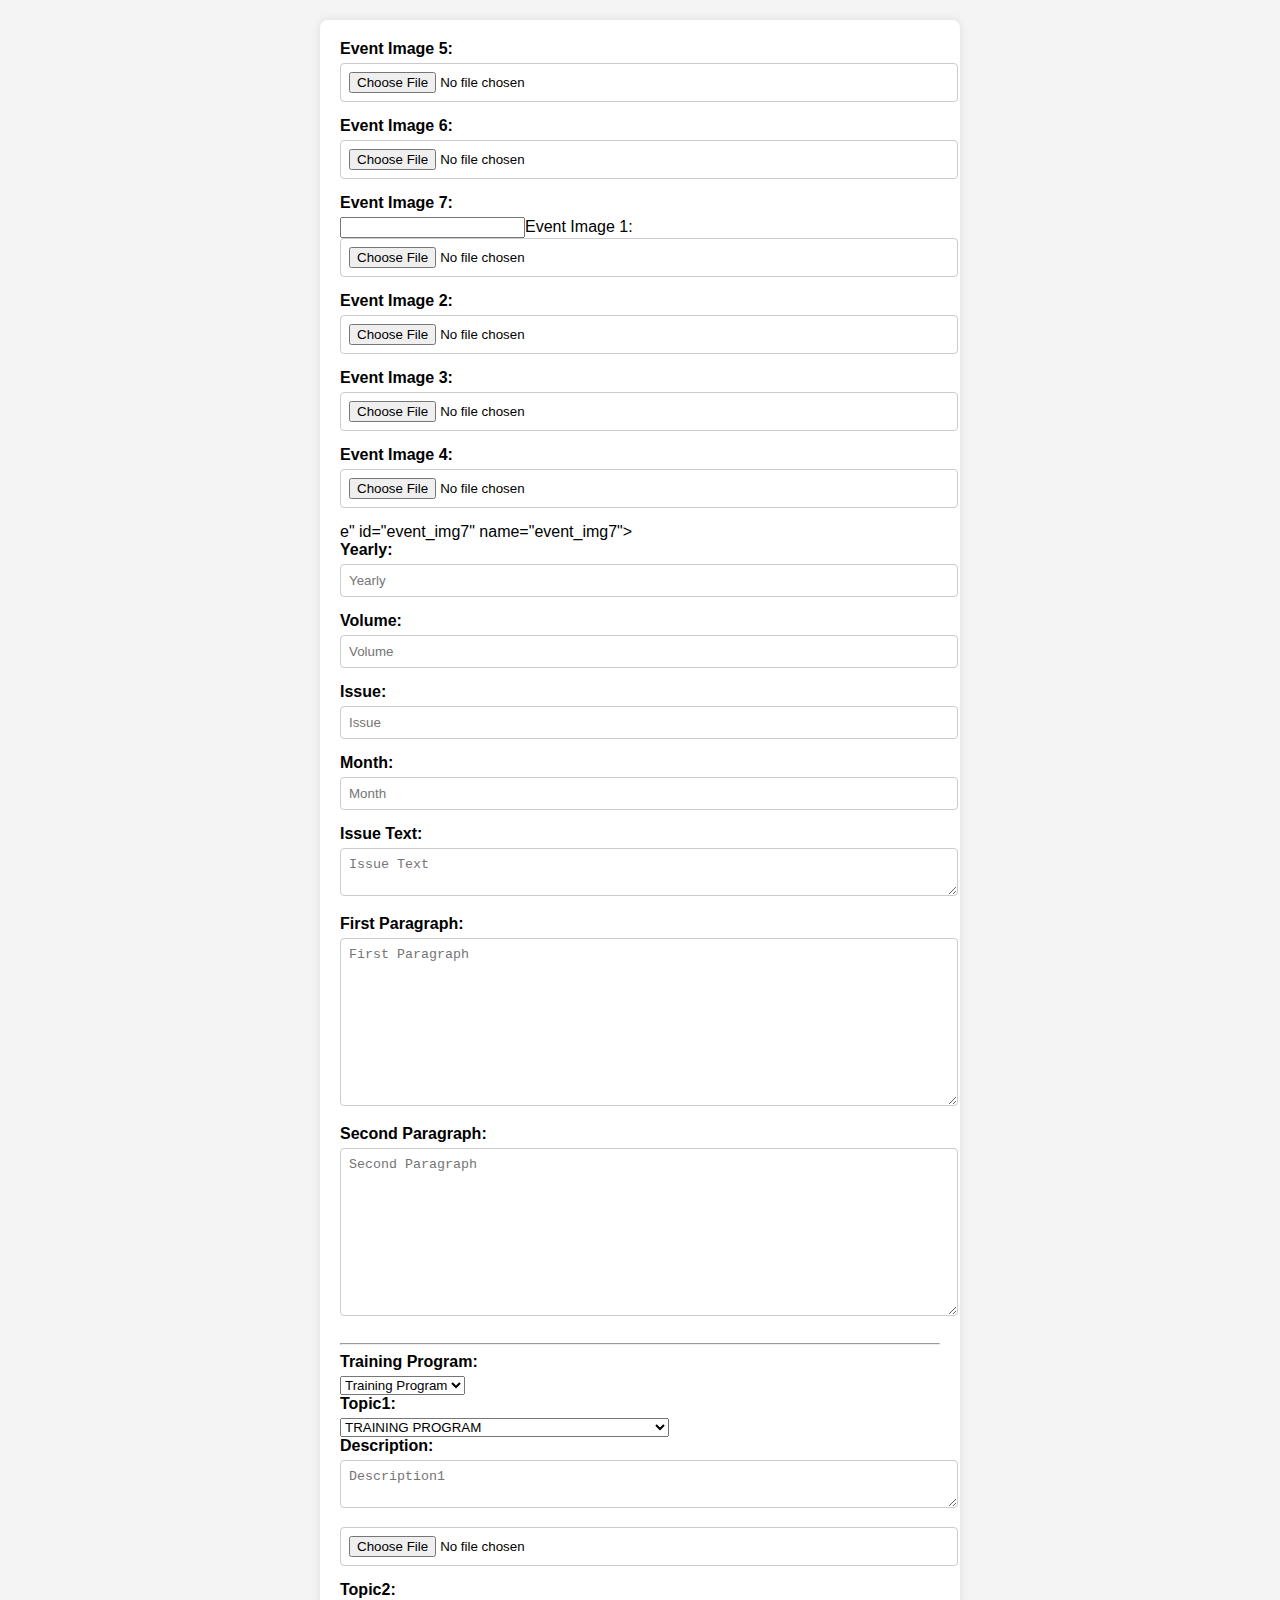
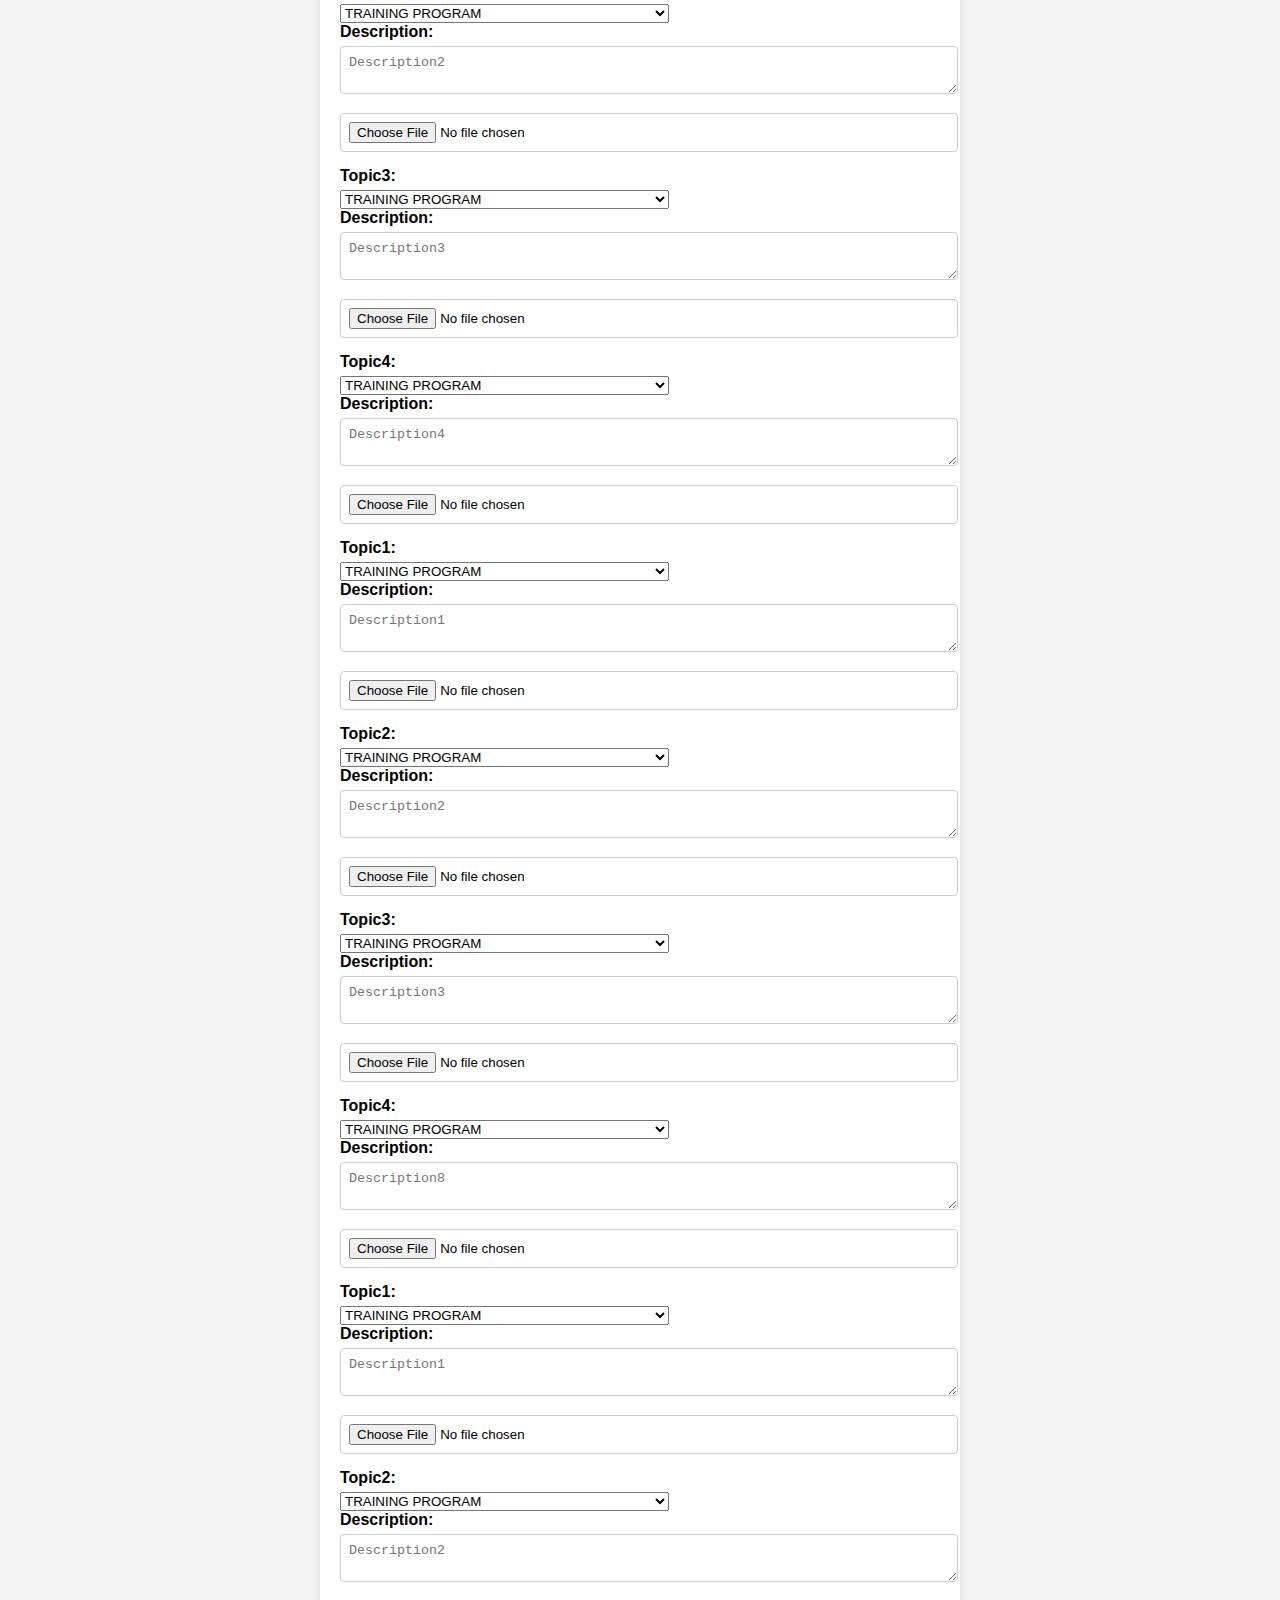
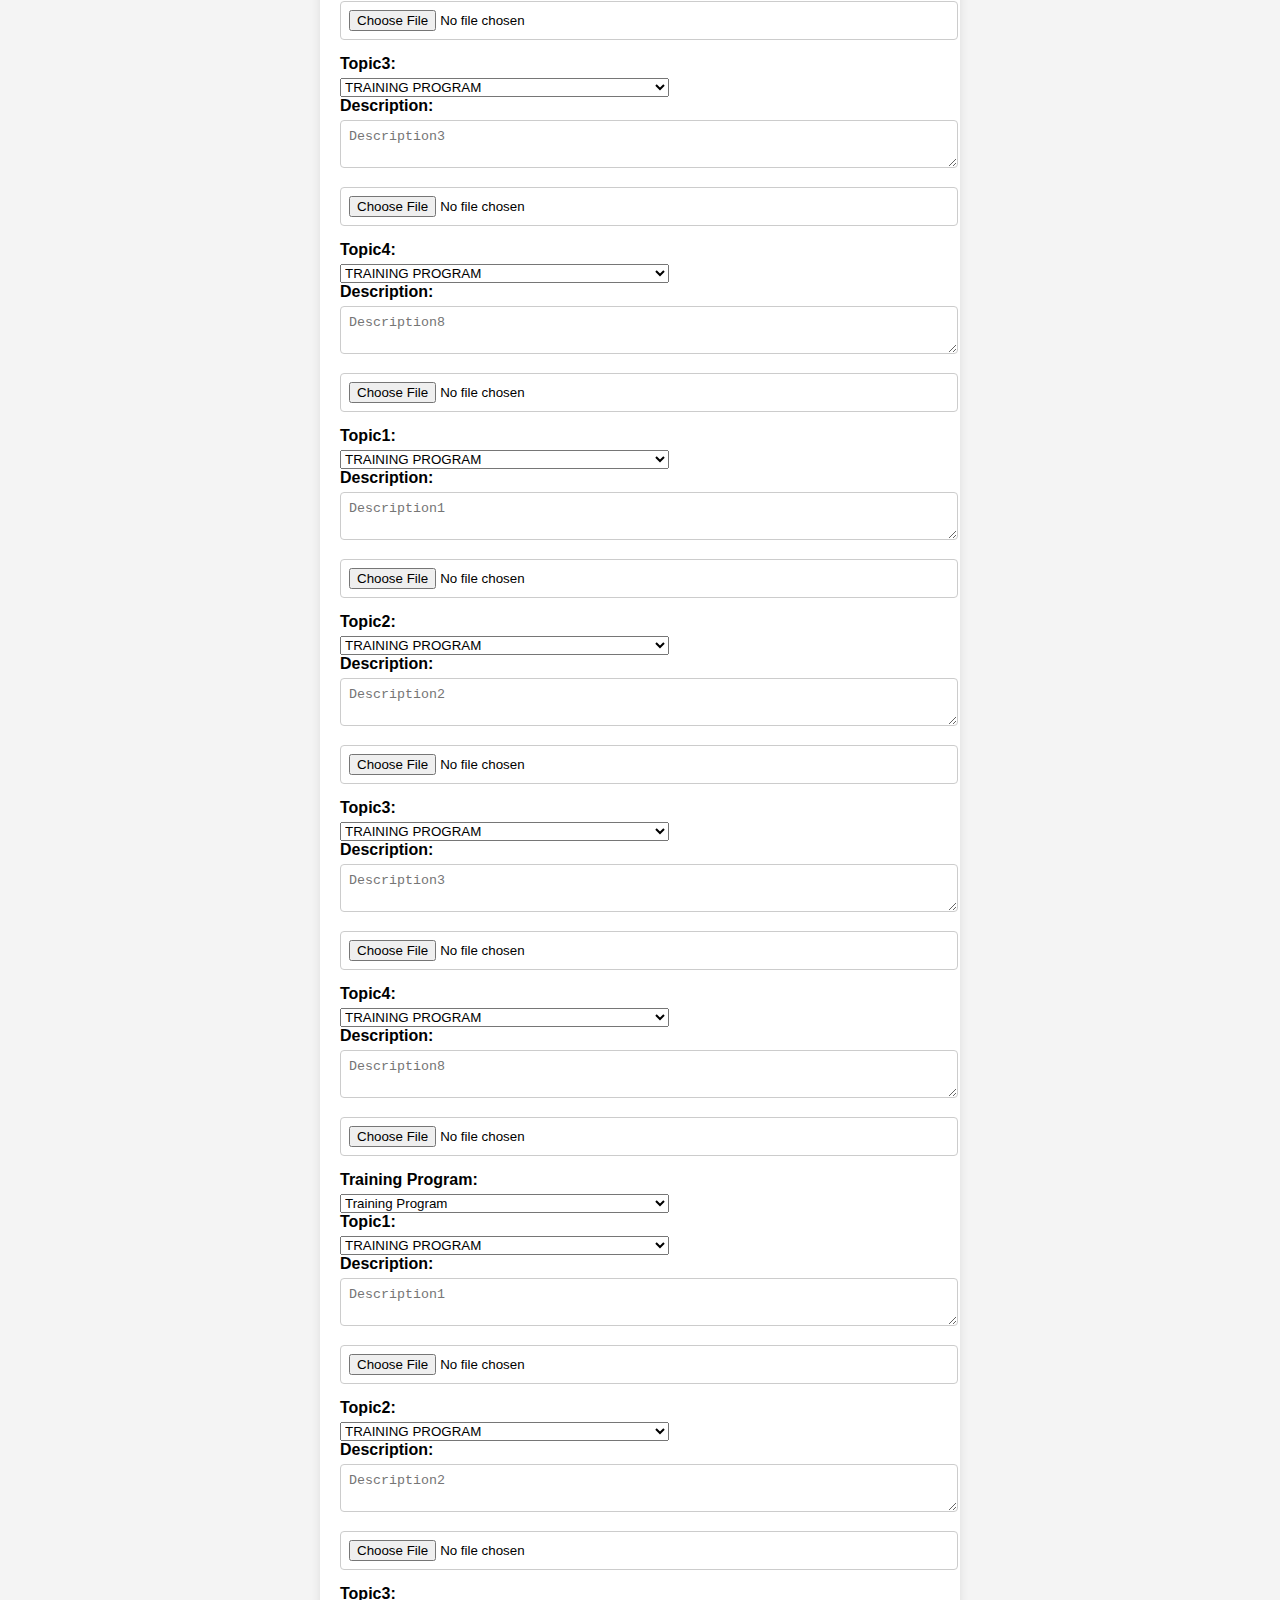
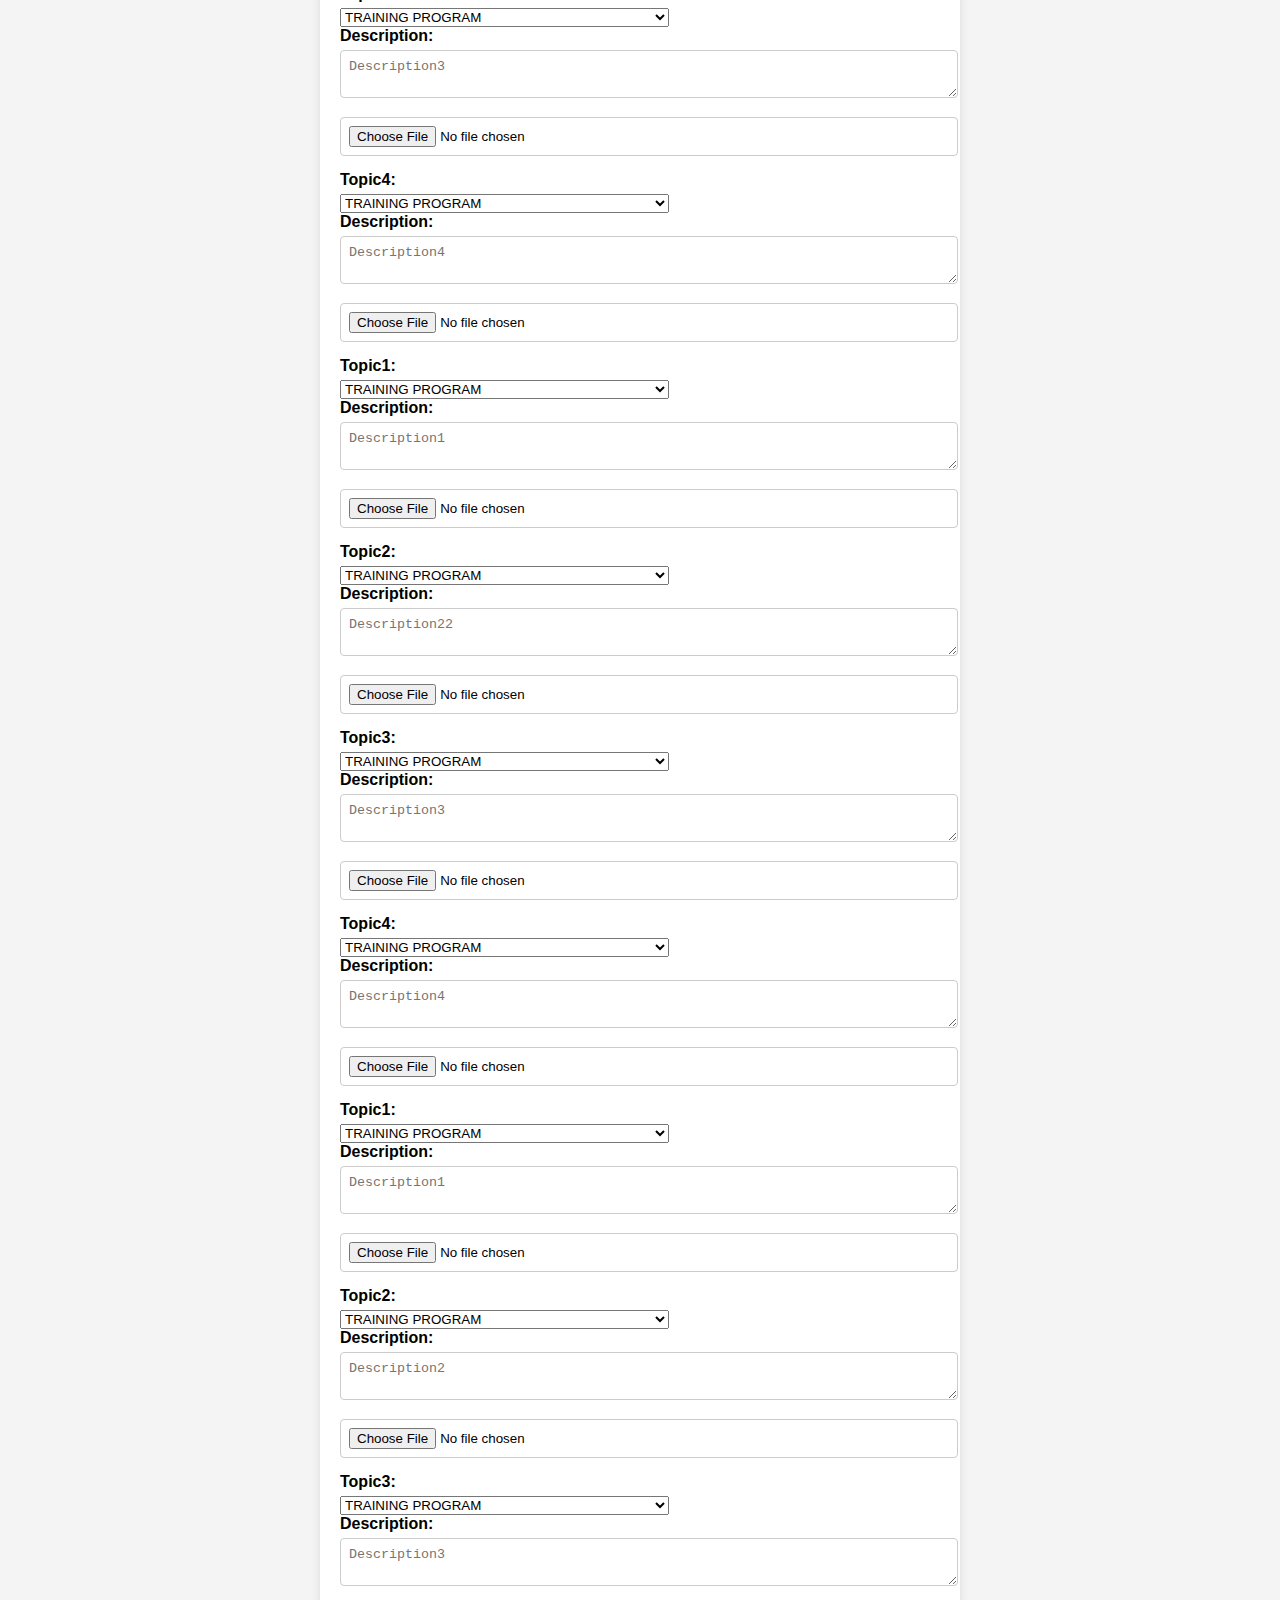
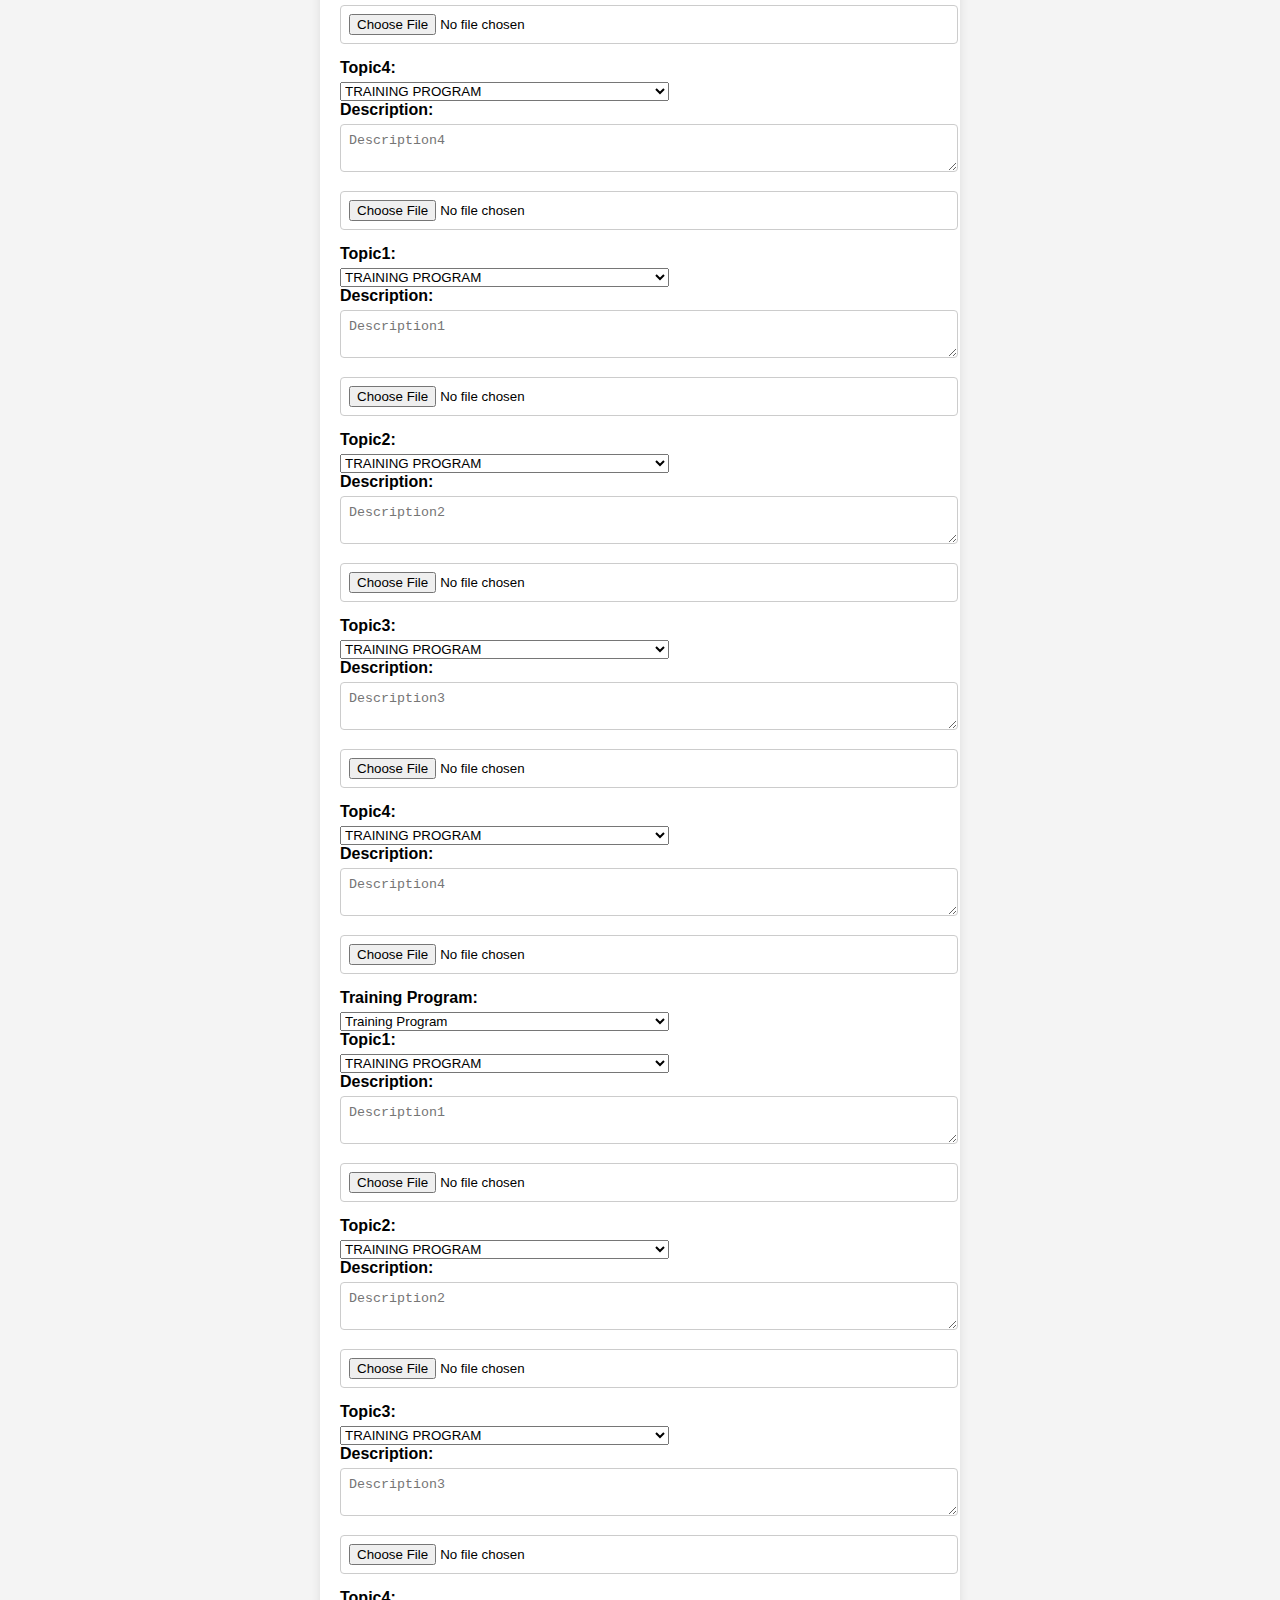
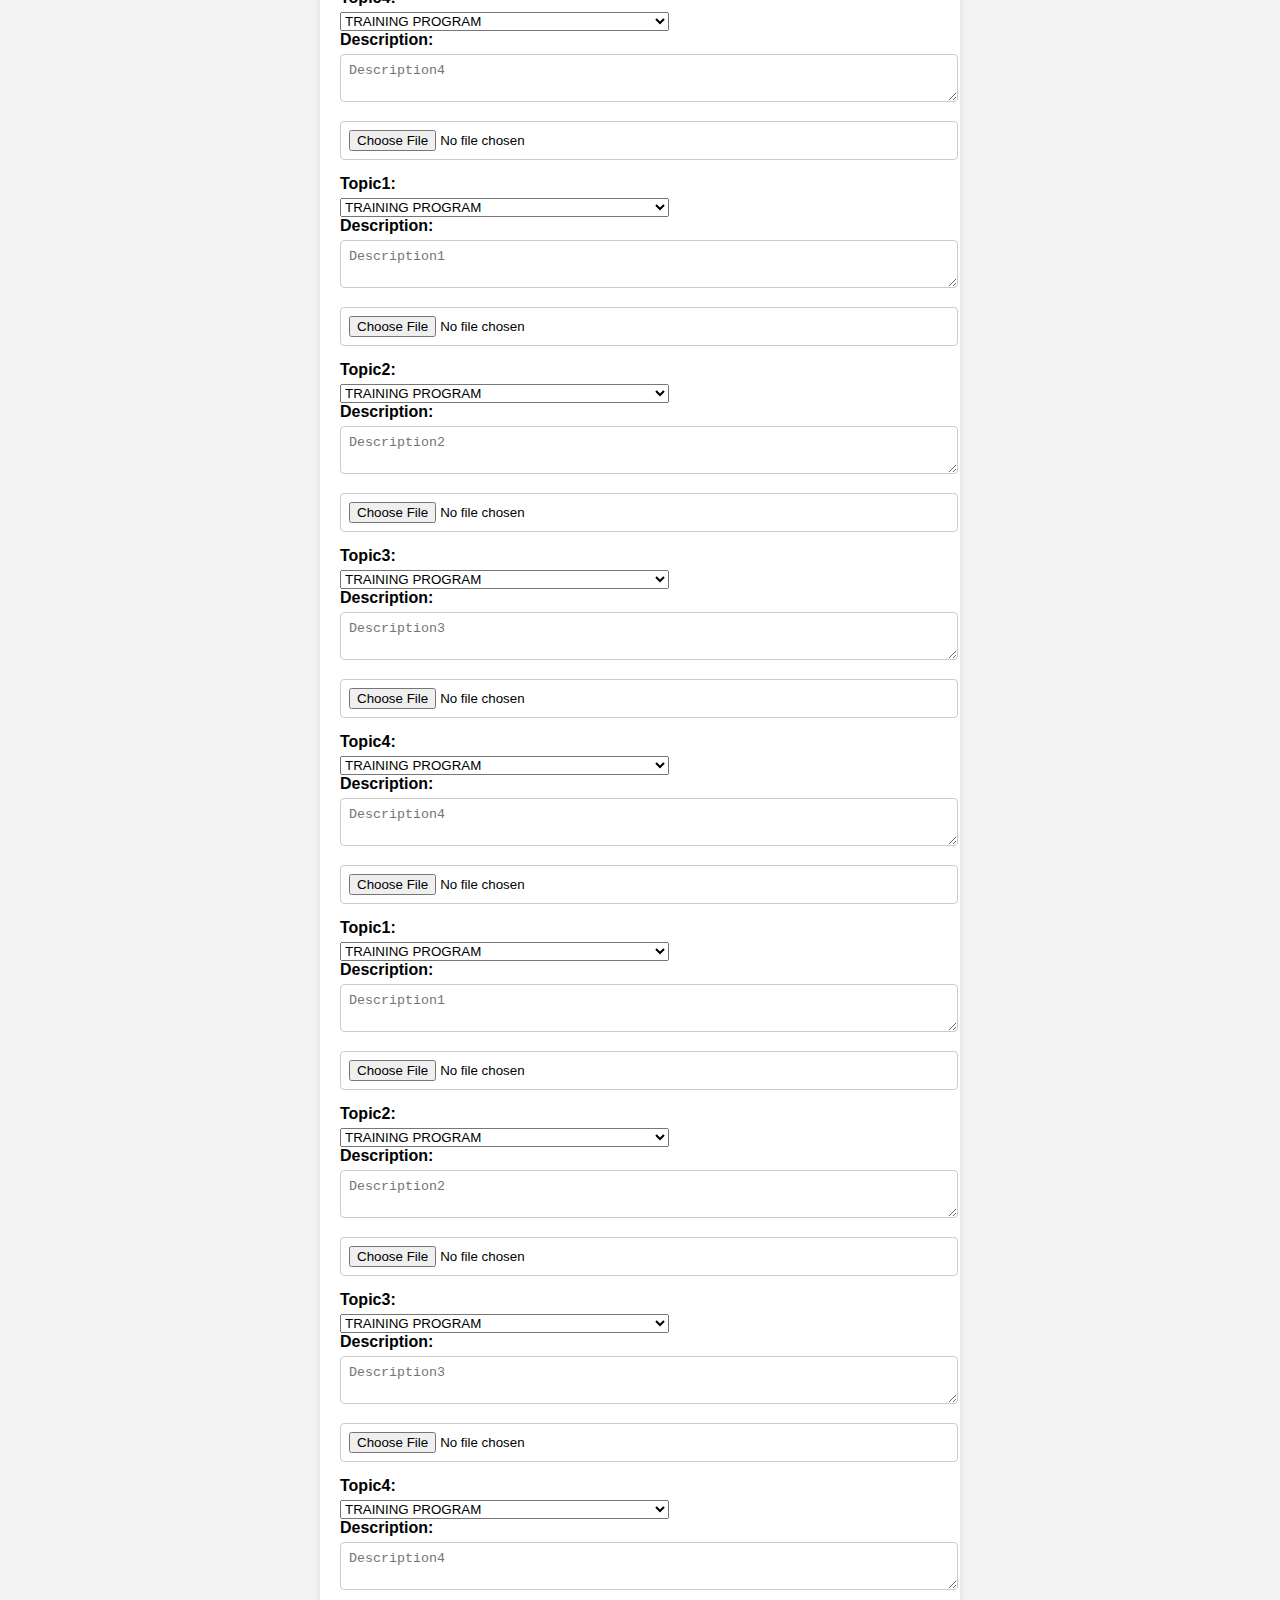
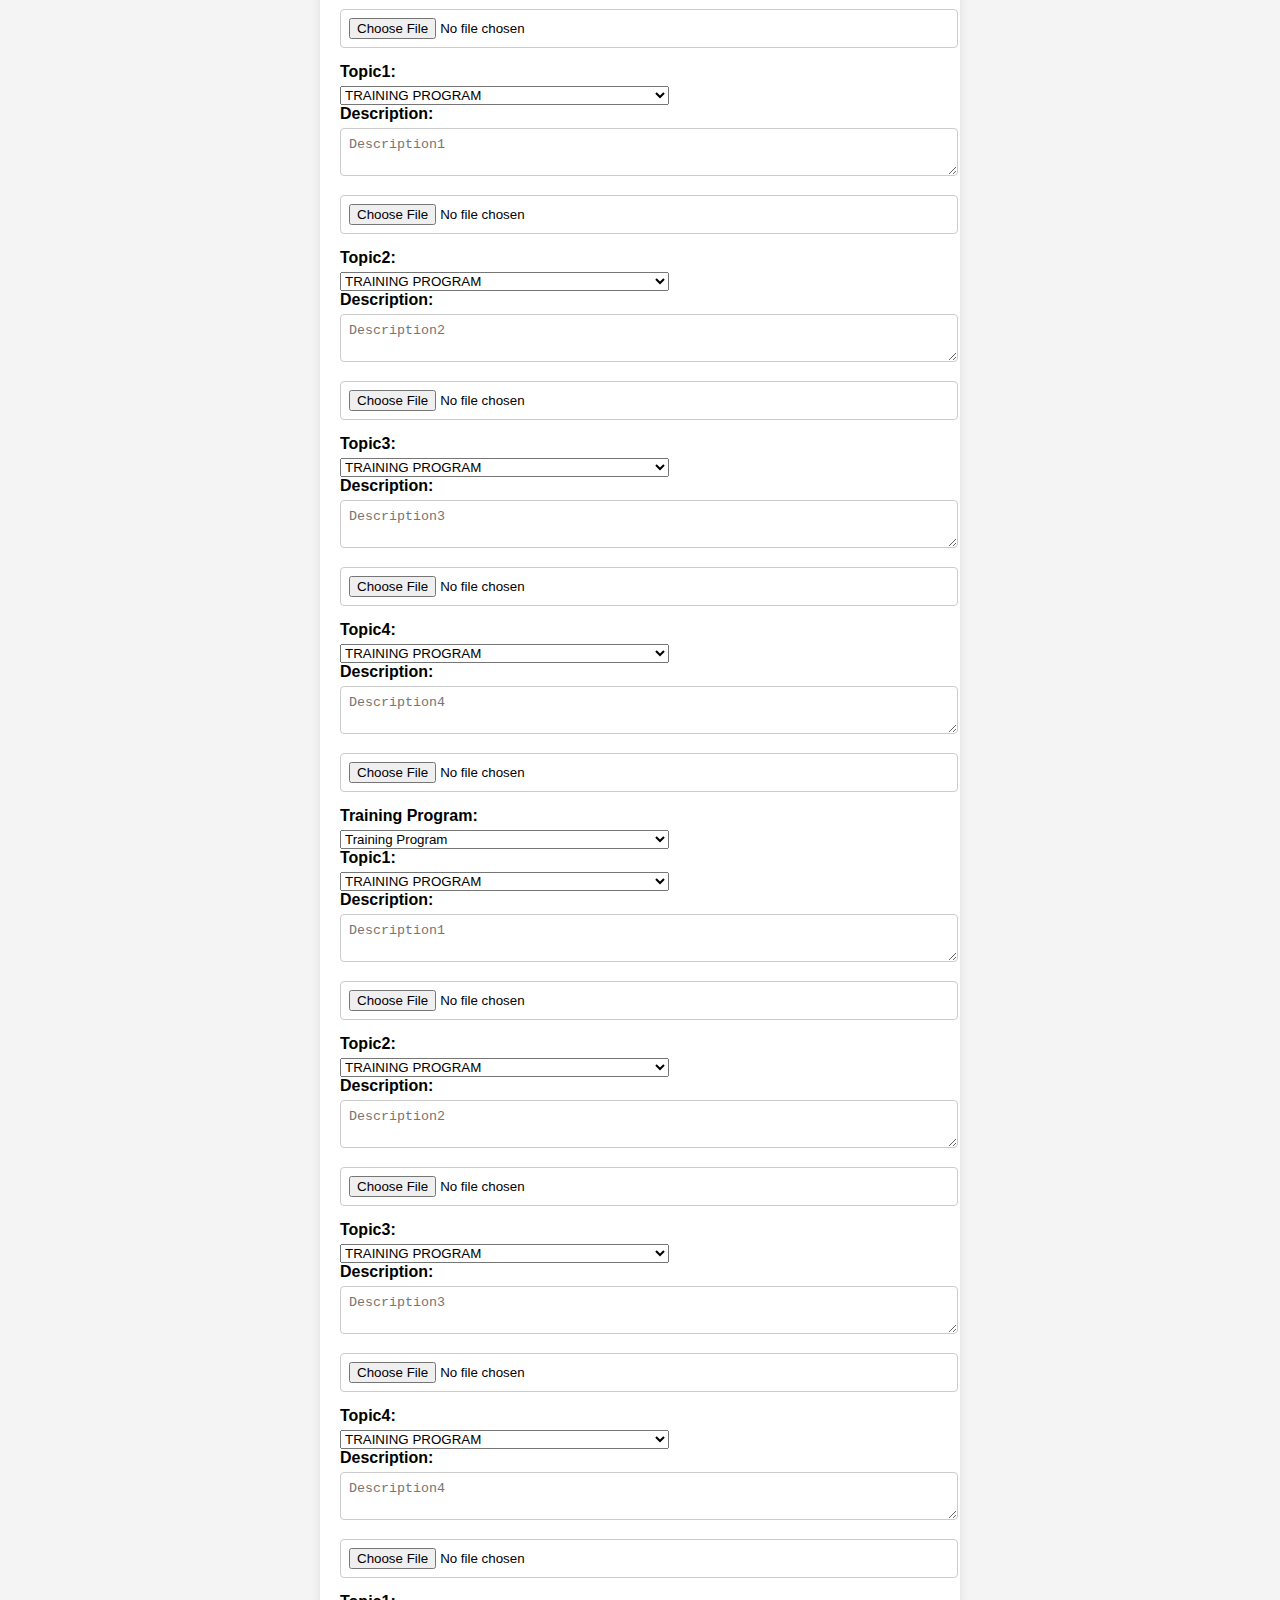
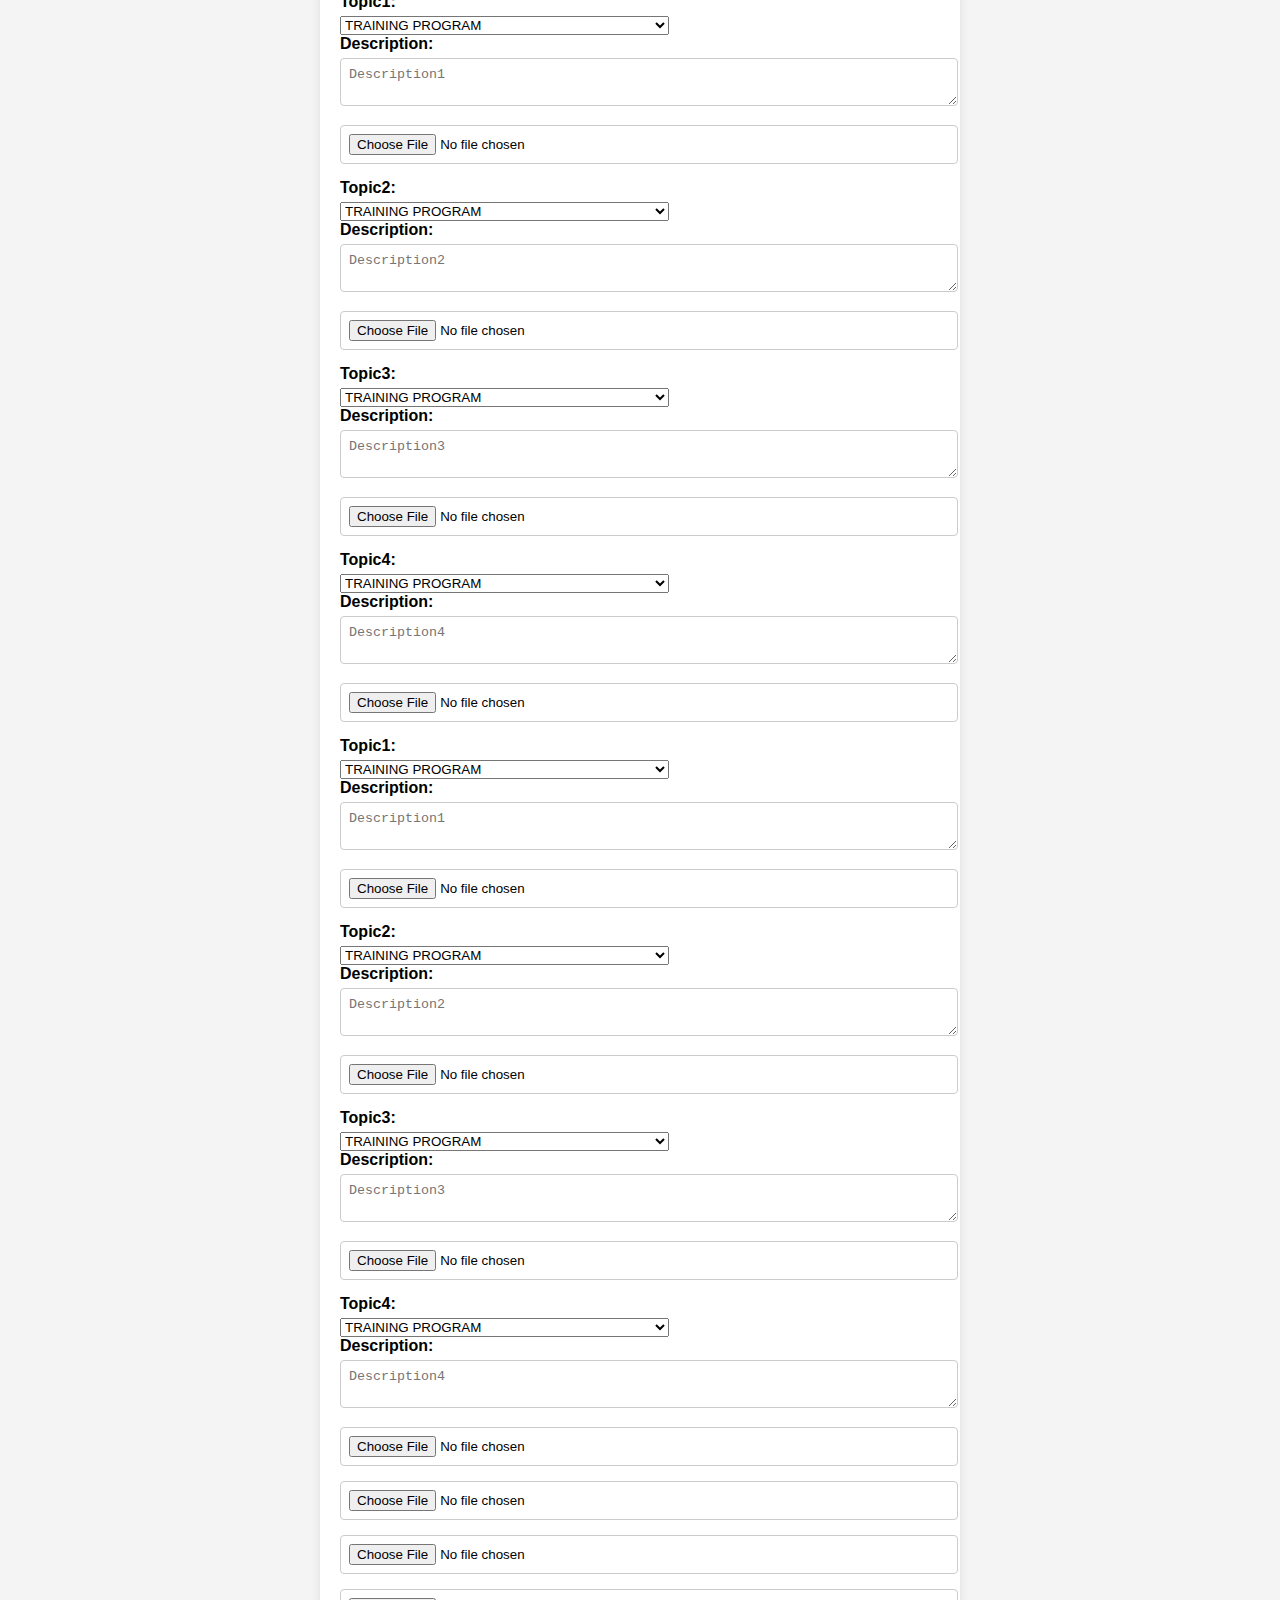
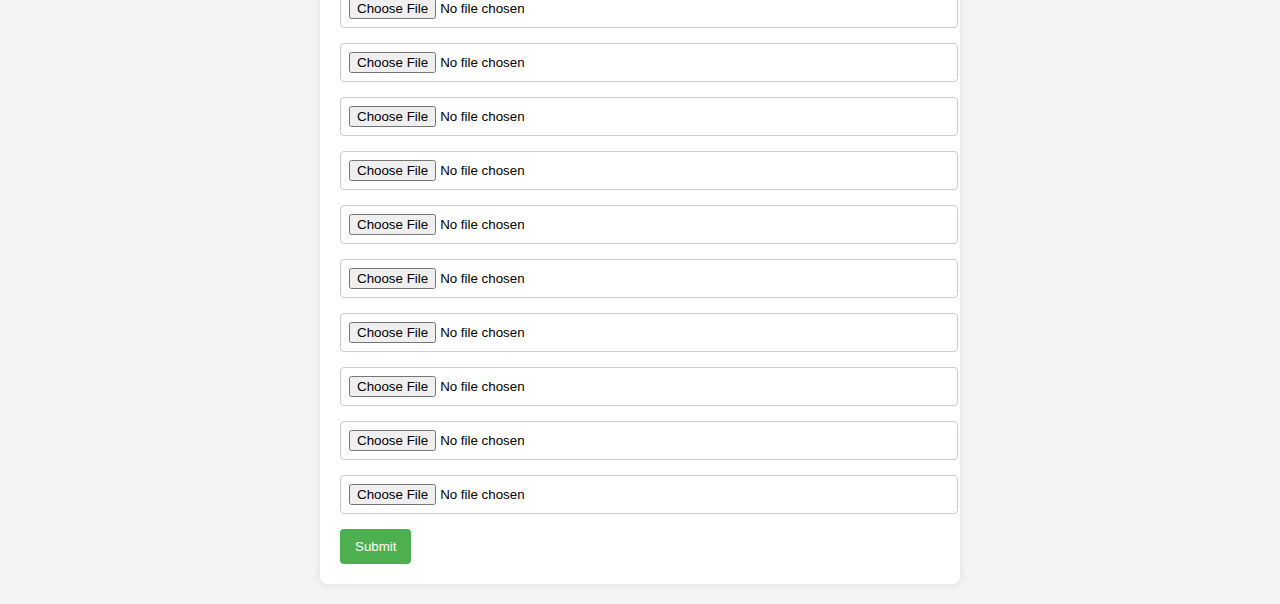
<file: index.html>
<!DOCTYPE html>
<html lang="en">
<head>
    <meta charset="UTF-8">
    <meta http-equiv="X-UA-Compatible" content="IE=edge">
    <meta name="viewport" content="width=device-width, initial-scale=1.0">
    <title>Document</title>
    <style>
        body {
            font-family: Arial, sans-serif;
            margin: 20px;
            padding: 0;
            background-color: #f4f4f4;
        }
        form {
            background: #fff;
            padding: 20px;
            border-radius: 8px;
            box-shadow: 0 0 10px rgba(0,0,0,0.1);
            max-width: 600px;
            margin: auto;
        }
        label {
            display: block;
            margin-bottom: 5px;
            font-weight: bold;
        }
        input[type="file"],
        input[type="text"],
        textarea {
            width: 100%;
            padding: 8px;
            margin-bottom: 15px;
            border: 1px solid #ccc;
            border-radius: 4px;
        }
        input[type="submit"] {
            background-color: #4CAF50;
            color: white;
            padding: 10px 15px;
            border: none;
            border-radius: 4px;
            cursor: pointer;
        }
        input[type="submit"]:hover {
            background-color: #45a049;
        }
    </style>
</head>
<body>
    <form action="/" method="post" enctype="multipart/form-data">
      
        <label for="event_img5">Event Image 5:</label>
        <input type="file" id="event_img5" name="event_img5"><br>
        
        <label for="event_img6">Event Image 6:</label>
        <input type="file" id="event_img6" name="event_img6"><br>
        
        <label for="event_img7">Event Image 7:</label>
        <input type="fil  <label for="event_img1">Event Image 1:</label>
        <input type="file" id="event_img1" name="event_img1"><br>
        
        <label for="event_img2">Event Image 2:</label>
        <input type="file" id="event_img2" name="event_img2"><br>
        
        <label for="event_img3">Event Image 3:</label>
        <input type="file" id="event_img3" name="event_img3"><br>
        
        <label for="event_img4">Event Image 4:</label>
        <input type="file" id="event_img4" name="event_img4"><br>
        e" id="event_img7" name="event_img7"><br>
        
        <label for="yearly">Yearly:</label>
        <input type="text" id="yearly" name="yearly" placeholder="Yearly"><br>
        
        <label for="volume">Volume:</label>
        <input type="text" id="volume" name="volume" placeholder="Volume"><br>
        
        <label for="issue">Issue:</label>
        <input type="text" id="issue" name="issue" placeholder="Issue"><br>
        
        <label for="month">Month:</label>
        <input type="text" id="month" name="month" placeholder="Month"><br>
        
        <label for="issue_text">Issue Text:</label>
        <textarea id="issue_text" name="issue_text" placeholder="Issue Text"></textarea><br>
        
        <label for="first_para">First Paragraph:</label>
        <textarea id="first_para" name="first_para" cols="30" rows="10" placeholder="First Paragraph"></textarea><br>
        
        <label for="second_para">Second Paragraph:</label>
        <textarea id="second_para" name="second_para" cols="30" rows="10" placeholder="Second Paragraph"></textarea><br>
        <hr>

        <!-- first -->
        <label for="main_heading">Training Program:</label>
        <select name="trp1" id="trp1">
            <option value="Training Program">Training Program</option>
            
        </select>

        <label for="course">Topic1:</label>
        <select name="topic1" id="topic1">
            <option value="TRAINING PROGRAM">TRAINING PROGRAM</option>
            <option value="PROFESSIONAL DEVELOPMENT PROGRAMME">PROFESSIONAL DEVELOPMENT PROGRAMME</option>
            <option value="ACADEMIC">ACADEMIC</option>
            <option value="ITEC">ITEC</option>
            <option value="CONFRENCES/WORKSHO/SEMINAR/WEBINAR">CONFRENCES/WORKSHOP/SEMINAR/WEBINAR</option>
            <option value="WEBINAR">WEBINAR</option>
            <option value="SEMINAR">SEMINAR</option>
            <option value="CONFERENCE">CONFERENCE</option>
            <option value="WORKSHOP">WORKSHOP</option>
            <option value="MEMORANDUM OF UNDERSTANDING">MEMORANDUM OF UNDERSTANDING</option>
            <option value="HIGH PROFILE VISIT">HIGH PROFILE VISIT</option>
            <option value="SPECIAL SKILL PROGRAM">SPECIAL SKILL PROGRAM</option>
            <option value="NEP">NEP</option>
            <option value="PLANTATION">PLANTATION</option>
            <option value="CELEBRATIONS">CELEBRATIONS</option>
            <option value="AWARDS AND ACCOLADES">AWARDS AND ACCOLADES</option>
            <option value="MERIT OCASSIONS">MERIT OCASSIONS</option>
            <option value="NEWSPAPER PUBLICATIONS">NEWSPAPER PUBLICATION</option>
            <option value="OTHERS">OTHERS</option>
        </select>

        <label for="description1">Description:</label>
        <textarea id="description1" name="description1" placeholder="Description1"></textarea><br>
        <input type="file" name="training_img1" id="training_img1" alt="tp1">

        <label for="topic">Topic2:</label>
        <select name="topic2" id="topic2">
            <option value="TRAINING PROGRAM">TRAINING PROGRAM</option>
            <option value="PROFESSIONAL DEVELOPMENT PROGRAMME">PROFESSIONAL DEVELOPMENT PROGRAMME</option>
            <option value="ACADEMIC">ACADEMIC</option>
            <option value="ITEC">ITEC</option>
            <option value="CONFRENCES/WORKSHO/SEMINAR/WEBINAR">CONFRENCES/WORKSHOP/SEMINAR/WEBINAR</option>
            <option value="WEBINAR">WEBINAR</option>
            <option value="SEMINAR">SEMINAR</option>
            <option value="CONFERENCE">CONFERENCE</option>
            <option value="WORKSHOP">WORKSHOP</option>
            <option value="MEMORANDUM OF UNDERSTANDING">MEMORANDUM OF UNDERSTANDING</option>
            <option value="HIGH PROFILE VISIT">HIGH PROFILE VISIT</option>
            <option value="SPECIAL SKILL PROGRAM">SPECIAL SKILL PROGRAM</option>
            <option value="NEP">NEP</option>
            <option value="PLANTATION">PLANTATION</option>
            <option value="CELEBRATIONS">CELEBRATIONS</option>
            <option value="AWARDS AND ACCOLADES">AWARDS AND ACCOLADES</option>
            <option value="MERIT OCASSIONS">MERIT OCASSIONS</option>
            <option value="NEWSPAPER PUBLICATIONS">NEWSPAPER PUBLICATION</option>
            <option value="OTHERS">OTHERS</option>
        </select><br>
        <label for="description1">Description:</label>
        <textarea id="description1" name="description2" placeholder="Description2"></textarea><br>
        <input type="file" name="training_img2" id="training_img2" alt="tp1">

        <label for="topic">Topic3:</label>
        <select name="topic3" id="topic3">
            <option value="TRAINING PROGRAM">TRAINING PROGRAM</option>
            <option value="PROFESSIONAL DEVELOPMENT PROGRAMME">PROFESSIONAL DEVELOPMENT PROGRAMME</option>
            <option value="ACADEMIC">ACADEMIC</option>
            <option value="ITEC">ITEC</option>
            <option value="CONFRENCES/WORKSHO/SEMINAR/WEBINAR">CONFRENCES/WORKSHOP/SEMINAR/WEBINAR</option>
            <option value="WEBINAR">WEBINAR</option>
            <option value="SEMINAR">SEMINAR</option>
            <option value="CONFERENCE">CONFERENCE</option>
            <option value="WORKSHOP">WORKSHOP</option>
            <option value="MEMORANDUM OF UNDERSTANDING">MEMORANDUM OF UNDERSTANDING</option>
            <option value="HIGH PROFILE VISIT">HIGH PROFILE VISIT</option>
            <option value="SPECIAL SKILL PROGRAM">SPECIAL SKILL PROGRAM</option>
            <option value="NEP">NEP</option>
            <option value="PLANTATION">PLANTATION</option>
            <option value="CELEBRATIONS">CELEBRATIONS</option>
            <option value="AWARDS AND ACCOLADES">AWARDS AND ACCOLADES</option>
            <option value="MERIT OCASSIONS">MERIT OCASSIONS</option>
            <option value="NEWSPAPER PUBLICATIONS">NEWSPAPER PUBLICATION</option>
            <option value="OTHERS">OTHERS</option>
        </select><br>
        <label for="description1">Description:</label>
        <textarea id="description3" name="description3" placeholder="Description3"></textarea><br>
        <input type="file" name="training_img3" id="training_img3" alt="tp1">

        <label for="topic">Topic4:</label>
        <select name="topic4" id="topic4">
            <option value="TRAINING PROGRAM">TRAINING PROGRAM</option>
            <option value="PROFESSIONAL DEVELOPMENT PROGRAMME">PROFESSIONAL DEVELOPMENT PROGRAMME</option>
            <option value="ACADEMIC">ACADEMIC</option>
            <option value="ITEC">ITEC</option>
            <option value="CONFRENCES/WORKSHO/SEMINAR/WEBINAR">CONFRENCES/WORKSHOP/SEMINAR/WEBINAR</option>
            <option value="WEBINAR">WEBINAR</option>
            <option value="SEMINAR">SEMINAR</option>
            <option value="CONFERENCE">CONFERENCE</option>
            <option value="WORKSHOP">WORKSHOP</option>
            <option value="MEMORANDUM OF UNDERSTANDING">MEMORANDUM OF UNDERSTANDING</option>
            <option value="HIGH PROFILE VISIT">HIGH PROFILE VISIT</option>
            <option value="SPECIAL SKILL PROGRAM">SPECIAL SKILL PROGRAM</option>
            <option value="NEP">NEP</option>
            <option value="PLANTATION">PLANTATION</option>
            <option value="CELEBRATIONS">CELEBRATIONS</option>
            <option value="AWARDS AND ACCOLADES">AWARDS AND ACCOLADES</option>
            <option value="MERIT OCASSIONS">MERIT OCASSIONS</option>
            <option value="NEWSPAPER PUBLICATIONS">NEWSPAPER PUBLICATION</option>
            <option value="OTHERS">OTHERS</option>
        </select><br>
        <label for="description1">Description:</label>
        <textarea id="description4" name="description4" placeholder="Description4"></textarea><br>
        <input type="file" name="training_img4" id="training_img4" alt="tp1">


        <!-- second  -->
        <label for="course">Topic1:</label>
        <select name="topic5" id="topic5">
            <option value="TRAINING PROGRAM">TRAINING PROGRAM</option>
            <option value="PROFESSIONAL DEVELOPMENT PROGRAMME">PROFESSIONAL DEVELOPMENT PROGRAMME</option>
            <option value="ACADEMIC">ACADEMIC</option>
            <option value="ITEC">ITEC</option>
            <option value="CONFRENCES/WORKSHO/SEMINAR/WEBINAR">CONFRENCES/WORKSHOP/SEMINAR/WEBINAR</option>
            <option value="WEBINAR">WEBINAR</option>
            <option value="SEMINAR">SEMINAR</option>
            <option value="CONFERENCE">CONFERENCE</option>
            <option value="WORKSHOP">WORKSHOP</option>
            <option value="MEMORANDUM OF UNDERSTANDING">MEMORANDUM OF UNDERSTANDING</option>
            <option value="HIGH PROFILE VISIT">HIGH PROFILE VISIT</option>
            <option value="SPECIAL SKILL PROGRAM">SPECIAL SKILL PROGRAM</option>
            <option value="NEP">NEP</option>
            <option value="PLANTATION">PLANTATION</option>
            <option value="CELEBRATIONS">CELEBRATIONS</option>
            <option value="AWARDS AND ACCOLADES">AWARDS AND ACCOLADES</option>
            <option value="MERIT OCASSIONS">MERIT OCASSIONS</option>
            <option value="NEWSPAPER PUBLICATIONS">NEWSPAPER PUBLICATION</option>
            <option value="OTHERS">OTHERS</option>
        </select>

        <label for="description5">Description:</label>
        <textarea id="description5" name="description5" placeholder="Description1"></textarea><br>
        <input type="file" name="training_img5" id="training_img5" alt="tp1">

        <label for="topic">Topic2:</label>
        <select name="topic6" id="topic6">
            <option value="TRAINING PROGRAM">TRAINING PROGRAM</option>
            <option value="PROFESSIONAL DEVELOPMENT PROGRAMME">PROFESSIONAL DEVELOPMENT PROGRAMME</option>
            <option value="ACADEMIC">ACADEMIC</option>
            <option value="ITEC">ITEC</option>
            <option value="CONFRENCES/WORKSHO/SEMINAR/WEBINAR">CONFRENCES/WORKSHOP/SEMINAR/WEBINAR</option>
            <option value="WEBINAR">WEBINAR</option>
            <option value="SEMINAR">SEMINAR</option>
            <option value="CONFERENCE">CONFERENCE</option>
            <option value="WORKSHOP">WORKSHOP</option>
            <option value="MEMORANDUM OF UNDERSTANDING">MEMORANDUM OF UNDERSTANDING</option>
            <option value="HIGH PROFILE VISIT">HIGH PROFILE VISIT</option>
            <option value="SPECIAL SKILL PROGRAM">SPECIAL SKILL PROGRAM</option>
            <option value="NEP">NEP</option>
            <option value="PLANTATION">PLANTATION</option>
            <option value="CELEBRATIONS">CELEBRATIONS</option>
            <option value="AWARDS AND ACCOLADES">AWARDS AND ACCOLADES</option>
            <option value="MERIT OCASSIONS">MERIT OCASSIONS</option>
            <option value="NEWSPAPER PUBLICATIONS">NEWSPAPER PUBLICATION</option>
            <option value="OTHERS">OTHERS</option>
        </select><br>
        <label for="description6">Description:</label>
        <textarea id="description6" name="description6" placeholder="Description2"></textarea><br>
        <input type="file" name="training_img6" id="training_img6" alt="tp1">

        <label for="topic">Topic3:</label>
        <select name="topic7" id="topic7">
            <option value="TRAINING PROGRAM">TRAINING PROGRAM</option>
            <option value="PROFESSIONAL DEVELOPMENT PROGRAMME">PROFESSIONAL DEVELOPMENT PROGRAMME</option>
            <option value="ACADEMIC">ACADEMIC</option>
            <option value="ITEC">ITEC</option>
            <option value="CONFRENCES/WORKSHO/SEMINAR/WEBINAR">CONFRENCES/WORKSHOP/SEMINAR/WEBINAR</option>
            <option value="WEBINAR">WEBINAR</option>
            <option value="SEMINAR">SEMINAR</option>
            <option value="CONFERENCE">CONFERENCE</option>
            <option value="WORKSHOP">WORKSHOP</option>
            <option value="MEMORANDUM OF UNDERSTANDING">MEMORANDUM OF UNDERSTANDING</option>
            <option value="HIGH PROFILE VISIT">HIGH PROFILE VISIT</option>
            <option value="SPECIAL SKILL PROGRAM">SPECIAL SKILL PROGRAM</option>
            <option value="NEP">NEP</option>
            <option value="PLANTATION">PLANTATION</option>
            <option value="CELEBRATIONS">CELEBRATIONS</option>
            <option value="AWARDS AND ACCOLADES">AWARDS AND ACCOLADES</option>
            <option value="MERIT OCASSIONS">MERIT OCASSIONS</option>
            <option value="NEWSPAPER PUBLICATIONS">NEWSPAPER PUBLICATION</option>
            <option value="OTHERS">OTHERS</option>
        </select><br>
        <label for="description7">Description:</label>
        <textarea id="description7" name="description7" placeholder="Description3"></textarea><br>
        <input type="file" name="training_img7" id="training_img7" alt="tp1">

        <label for="topic">Topic4:</label>
        <select name="topic8" id="topic8">
            <option value="TRAINING PROGRAM">TRAINING PROGRAM</option>
            <option value="PROFESSIONAL DEVELOPMENT PROGRAMME">PROFESSIONAL DEVELOPMENT PROGRAMME</option>
            <option value="ACADEMIC">ACADEMIC</option>
            <option value="ITEC">ITEC</option>
            <option value="CONFRENCES/WORKSHO/SEMINAR/WEBINAR">CONFRENCES/WORKSHOP/SEMINAR/WEBINAR</option>
            <option value="WEBINAR">WEBINAR</option>
            <option value="SEMINAR">SEMINAR</option>
            <option value="CONFERENCE">CONFERENCE</option>
            <option value="WORKSHOP">WORKSHOP</option>
            <option value="MEMORANDUM OF UNDERSTANDING">MEMORANDUM OF UNDERSTANDING</option>
            <option value="HIGH PROFILE VISIT">HIGH PROFILE VISIT</option>
            <option value="SPECIAL SKILL PROGRAM">SPECIAL SKILL PROGRAM</option>
            <option value="NEP">NEP</option>
            <option value="PLANTATION">PLANTATION</option>
            <option value="CELEBRATIONS">CELEBRATIONS</option>
            <option value="AWARDS AND ACCOLADES">AWARDS AND ACCOLADES</option>
            <option value="MERIT OCASSIONS">MERIT OCASSIONS</option>
            <option value="NEWSPAPER PUBLICATIONS">NEWSPAPER PUBLICATION</option>
            <option value="OTHERS">OTHERS</option>
        </select><br>
        <label for="description1">Description:</label>
        <textarea id="description8" name="description8" placeholder="Description8"></textarea><br>
        <input type="file" name="training_img8" id="training_img8" alt="tp1">

        <!-- third -->
        <label for="course">Topic1:</label>
        <select name="topic9" id="topic9">
            <option value="TRAINING PROGRAM">TRAINING PROGRAM</option>
            <option value="PROFESSIONAL DEVELOPMENT PROGRAMME">PROFESSIONAL DEVELOPMENT PROGRAMME</option>
            <option value="ACADEMIC">ACADEMIC</option>
            <option value="ITEC">ITEC</option>
            <option value="CONFRENCES/WORKSHO/SEMINAR/WEBINAR">CONFRENCES/WORKSHOP/SEMINAR/WEBINAR</option>
            <option value="WEBINAR">WEBINAR</option>
            <option value="SEMINAR">SEMINAR</option>
            <option value="CONFERENCE">CONFERENCE</option>
            <option value="WORKSHOP">WORKSHOP</option>
            <option value="MEMORANDUM OF UNDERSTANDING">MEMORANDUM OF UNDERSTANDING</option>
            <option value="HIGH PROFILE VISIT">HIGH PROFILE VISIT</option>
            <option value="SPECIAL SKILL PROGRAM">SPECIAL SKILL PROGRAM</option>
            <option value="NEP">NEP</option>
            <option value="PLANTATION">PLANTATION</option>
            <option value="CELEBRATIONS">CELEBRATIONS</option>
            <option value="AWARDS AND ACCOLADES">AWARDS AND ACCOLADES</option>
            <option value="MERIT OCASSIONS">MERIT OCASSIONS</option>
            <option value="NEWSPAPER PUBLICATIONS">NEWSPAPER PUBLICATION</option>
            <option value="OTHERS">OTHERS</option>
        </select>

        <label for="description5">Description:</label>
        <textarea id="description9" name="description9" placeholder="Description1"></textarea><br>
        <input type="file" name="training_img9" id="training_img9" alt="tp1">

        <label for="topic">Topic2:</label>
        <select name="topic10" id="topic10">
            <option value="TRAINING PROGRAM">TRAINING PROGRAM</option>
            <option value="PROFESSIONAL DEVELOPMENT PROGRAMME">PROFESSIONAL DEVELOPMENT PROGRAMME</option>
            <option value="ACADEMIC">ACADEMIC</option>
            <option value="ITEC">ITEC</option>
            <option value="CONFRENCES/WORKSHO/SEMINAR/WEBINAR">CONFRENCES/WORKSHOP/SEMINAR/WEBINAR</option>
            <option value="WEBINAR">WEBINAR</option>
            <option value="SEMINAR">SEMINAR</option>
            <option value="CONFERENCE">CONFERENCE</option>
            <option value="WORKSHOP">WORKSHOP</option>
            <option value="MEMORANDUM OF UNDERSTANDING">MEMORANDUM OF UNDERSTANDING</option>
            <option value="HIGH PROFILE VISIT">HIGH PROFILE VISIT</option>
            <option value="SPECIAL SKILL PROGRAM">SPECIAL SKILL PROGRAM</option>
            <option value="NEP">NEP</option>
            <option value="PLANTATION">PLANTATION</option>
            <option value="CELEBRATIONS">CELEBRATIONS</option>
            <option value="AWARDS AND ACCOLADES">AWARDS AND ACCOLADES</option>
            <option value="MERIT OCASSIONS">MERIT OCASSIONS</option>
            <option value="NEWSPAPER PUBLICATIONS">NEWSPAPER PUBLICATION</option>
            <option value="OTHERS">OTHERS</option>
        </select><br>
        <label for="description10">Description:</label>
        <textarea id="description10" name="description10" placeholder="Description2"></textarea><br>
        <input type="file" name="training_img10" id="training_img10" alt="tp1">

        <label for="topic">Topic3:</label>
        <select name="topic11" id="topic11">
            <option value="TRAINING PROGRAM">TRAINING PROGRAM</option>
            <option value="PROFESSIONAL DEVELOPMENT PROGRAMME">PROFESSIONAL DEVELOPMENT PROGRAMME</option>
            <option value="ACADEMIC">ACADEMIC</option>
            <option value="ITEC">ITEC</option>
            <option value="CONFRENCES/WORKSHO/SEMINAR/WEBINAR">CONFRENCES/WORKSHOP/SEMINAR/WEBINAR</option>
            <option value="WEBINAR">WEBINAR</option>
            <option value="SEMINAR">SEMINAR</option>
            <option value="CONFERENCE">CONFERENCE</option>
            <option value="WORKSHOP">WORKSHOP</option>
            <option value="MEMORANDUM OF UNDERSTANDING">MEMORANDUM OF UNDERSTANDING</option>
            <option value="HIGH PROFILE VISIT">HIGH PROFILE VISIT</option>
            <option value="SPECIAL SKILL PROGRAM">SPECIAL SKILL PROGRAM</option>
            <option value="NEP">NEP</option>
            <option value="PLANTATION">PLANTATION</option>
            <option value="CELEBRATIONS">CELEBRATIONS</option>
            <option value="AWARDS AND ACCOLADES">AWARDS AND ACCOLADES</option>
            <option value="MERIT OCASSIONS">MERIT OCASSIONS</option>
            <option value="NEWSPAPER PUBLICATIONS">NEWSPAPER PUBLICATION</option>
            <option value="OTHERS">OTHERS</option>
        </select><br>
        <label for="description7">Description:</label>
        <textarea id="description11" name="description11" placeholder="Description3"></textarea><br>
        <input type="file" name="training_img11" id="training_img11" alt="tp1">

        <label for="topic">Topic4:</label>
        <select name="topic12" id="topic12">
            <option value="TRAINING PROGRAM">TRAINING PROGRAM</option>
            <option value="PROFESSIONAL DEVELOPMENT PROGRAMME">PROFESSIONAL DEVELOPMENT PROGRAMME</option>
            <option value="ACADEMIC">ACADEMIC</option>
            <option value="ITEC">ITEC</option>
            <option value="CONFRENCES/WORKSHO/SEMINAR/WEBINAR">CONFRENCES/WORKSHOP/SEMINAR/WEBINAR</option>
            <option value="WEBINAR">WEBINAR</option>
            <option value="SEMINAR">SEMINAR</option>
            <option value="CONFERENCE">CONFERENCE</option>
            <option value="WORKSHOP">WORKSHOP</option>
            <option value="MEMORANDUM OF UNDERSTANDING">MEMORANDUM OF UNDERSTANDING</option>
            <option value="HIGH PROFILE VISIT">HIGH PROFILE VISIT</option>
            <option value="SPECIAL SKILL PROGRAM">SPECIAL SKILL PROGRAM</option>
            <option value="NEP">NEP</option>
            <option value="PLANTATION">PLANTATION</option>
            <option value="CELEBRATIONS">CELEBRATIONS</option>
            <option value="AWARDS AND ACCOLADES">AWARDS AND ACCOLADES</option>
            <option value="MERIT OCASSIONS">MERIT OCASSIONS</option>
            <option value="NEWSPAPER PUBLICATIONS">NEWSPAPER PUBLICATION</option>
            <option value="OTHERS">OTHERS</option>
        </select><br>
        <label for="description1">Description:</label>
        <textarea id="description12" name="description12" placeholder="Description8"></textarea><br>
        <input type="file" name="training_img12" id="training_img12" alt="tp1">

        <!-- fourth -->
        <label for="course">Topic1:</label>
        <select name="topic13" id="topic13">
            <option value="TRAINING PROGRAM">TRAINING PROGRAM</option>
            <option value="PROFESSIONAL DEVELOPMENT PROGRAMME">PROFESSIONAL DEVELOPMENT PROGRAMME</option>
            <option value="ACADEMIC">ACADEMIC</option>
            <option value="ITEC">ITEC</option>
            <option value="CONFRENCES/WORKSHO/SEMINAR/WEBINAR">CONFRENCES/WORKSHOP/SEMINAR/WEBINAR</option>
            <option value="WEBINAR">WEBINAR</option>
            <option value="SEMINAR">SEMINAR</option>
            <option value="CONFERENCE">CONFERENCE</option>
            <option value="WORKSHOP">WORKSHOP</option>
            <option value="MEMORANDUM OF UNDERSTANDING">MEMORANDUM OF UNDERSTANDING</option>
            <option value="HIGH PROFILE VISIT">HIGH PROFILE VISIT</option>
            <option value="SPECIAL SKILL PROGRAM">SPECIAL SKILL PROGRAM</option>
            <option value="NEP">NEP</option>
            <option value="PLANTATION">PLANTATION</option>
            <option value="CELEBRATIONS">CELEBRATIONS</option>
            <option value="AWARDS AND ACCOLADES">AWARDS AND ACCOLADES</option>
            <option value="MERIT OCASSIONS">MERIT OCASSIONS</option>
            <option value="NEWSPAPER PUBLICATIONS">NEWSPAPER PUBLICATION</option>
            <option value="OTHERS">OTHERS</option>
        </select>

        <label for="description5">Description:</label>
        <textarea id="description13" name="description13" placeholder="Description1"></textarea><br>
        <input type="file" name="training_img13" id="training_img13" alt="tp1">

        <label for="topic">Topic2:</label>
        <select name="topic14" id="topic14">
            <option value="TRAINING PROGRAM">TRAINING PROGRAM</option>
            <option value="PROFESSIONAL DEVELOPMENT PROGRAMME">PROFESSIONAL DEVELOPMENT PROGRAMME</option>
            <option value="ACADEMIC">ACADEMIC</option>
            <option value="ITEC">ITEC</option>
            <option value="CONFRENCES/WORKSHO/SEMINAR/WEBINAR">CONFRENCES/WORKSHOP/SEMINAR/WEBINAR</option>
            <option value="WEBINAR">WEBINAR</option>
            <option value="SEMINAR">SEMINAR</option>
            <option value="CONFERENCE">CONFERENCE</option>
            <option value="WORKSHOP">WORKSHOP</option>
            <option value="MEMORANDUM OF UNDERSTANDING">MEMORANDUM OF UNDERSTANDING</option>
            <option value="HIGH PROFILE VISIT">HIGH PROFILE VISIT</option>
            <option value="SPECIAL SKILL PROGRAM">SPECIAL SKILL PROGRAM</option>
            <option value="NEP">NEP</option>
            <option value="PLANTATION">PLANTATION</option>
            <option value="CELEBRATIONS">CELEBRATIONS</option>
            <option value="AWARDS AND ACCOLADES">AWARDS AND ACCOLADES</option>
            <option value="MERIT OCASSIONS">MERIT OCASSIONS</option>
            <option value="NEWSPAPER PUBLICATIONS">NEWSPAPER PUBLICATION</option>
            <option value="OTHERS">OTHERS</option>
        </select><br>
        <label for="description6">Description:</label>
        <textarea id="description14" name="description14" placeholder="Description2"></textarea><br>
        <input type="file" name="training_img14" id="training_img14" alt="tp1">

        <label for="topic">Topic3:</label>
        <select name="topic15" id="topic15">
            <option value="TRAINING PROGRAM">TRAINING PROGRAM</option>
            <option value="PROFESSIONAL DEVELOPMENT PROGRAMME">PROFESSIONAL DEVELOPMENT PROGRAMME</option>
            <option value="ACADEMIC">ACADEMIC</option>
            <option value="ITEC">ITEC</option>
            <option value="CONFRENCES/WORKSHO/SEMINAR/WEBINAR">CONFRENCES/WORKSHOP/SEMINAR/WEBINAR</option>
            <option value="WEBINAR">WEBINAR</option>
            <option value="SEMINAR">SEMINAR</option>
            <option value="CONFERENCE">CONFERENCE</option>
            <option value="WORKSHOP">WORKSHOP</option>
            <option value="MEMORANDUM OF UNDERSTANDING">MEMORANDUM OF UNDERSTANDING</option>
            <option value="HIGH PROFILE VISIT">HIGH PROFILE VISIT</option>
            <option value="SPECIAL SKILL PROGRAM">SPECIAL SKILL PROGRAM</option>
            <option value="NEP">NEP</option>
            <option value="PLANTATION">PLANTATION</option>
            <option value="CELEBRATIONS">CELEBRATIONS</option>
            <option value="AWARDS AND ACCOLADES">AWARDS AND ACCOLADES</option>
            <option value="MERIT OCASSIONS">MERIT OCASSIONS</option>
            <option value="NEWSPAPER PUBLICATIONS">NEWSPAPER PUBLICATION</option>
            <option value="OTHERS">OTHERS</option>
        </select><br>
        <label for="description15">Description:</label>
        <textarea id="description15" name="description15" placeholder="Description3"></textarea><br>
        <input type="file" name="training_img15" id="training_img15" alt="tp1">

        <label for="topic">Topic4:</label>
        <select name="topic16" id="topic16">
            <option value="TRAINING PROGRAM">TRAINING PROGRAM</option>
            <option value="PROFESSIONAL DEVELOPMENT PROGRAMME">PROFESSIONAL DEVELOPMENT PROGRAMME</option>
            <option value="ACADEMIC">ACADEMIC</option>
            <option value="ITEC">ITEC</option>
            <option value="CONFRENCES/WORKSHO/SEMINAR/WEBINAR">CONFRENCES/WORKSHOP/SEMINAR/WEBINAR</option>
            <option value="WEBINAR">WEBINAR</option>
            <option value="SEMINAR">SEMINAR</option>
            <option value="CONFERENCE">CONFERENCE</option>
            <option value="WORKSHOP">WORKSHOP</option>
            <option value="MEMORANDUM OF UNDERSTANDING">MEMORANDUM OF UNDERSTANDING</option>
            <option value="HIGH PROFILE VISIT">HIGH PROFILE VISIT</option>
            <option value="SPECIAL SKILL PROGRAM">SPECIAL SKILL PROGRAM</option>
            <option value="NEP">NEP</option>
            <option value="PLANTATION">PLANTATION</option>
            <option value="CELEBRATIONS">CELEBRATIONS</option>
            <option value="AWARDS AND ACCOLADES">AWARDS AND ACCOLADES</option>
            <option value="MERIT OCASSIONS">MERIT OCASSIONS</option>
            <option value="NEWSPAPER PUBLICATIONS">NEWSPAPER PUBLICATION</option>
            <option value="OTHERS">OTHERS</option>
        </select><br>
        <label for="description1">Description:</label>
        <textarea id="description16" name="description16" placeholder="Description8"></textarea><br>
        <input type="file" name="training_img16" id="training_img16" alt="tp1">

        <!-- fifth -->
        <label for="main_heading">Training Program:</label>
        <select name="trp2" id="trp2">
            <option value="Training Program">Training Program</option>
            <option value="CONFERENCE/SEMINAR/WEBINAR/WORKSHOP">CONFERENCE/SEMINAR/WEBINAR/WORKSHOP</option>
            <option value="OTHERS">OTHERS</option>
            <option value="DIRECTOR'S ACHIEVEMENTS">DIRECTOR ACHIEVEMENTS</option>
            <option value="CELEBRATIONS">CELEBRATIONS</option>
            
        </select>

        <label for="course">Topic1:</label>
        <select name="topic17" id="topic17">
            <option value="TRAINING PROGRAM">TRAINING PROGRAM</option>
            <option value="PROFESSIONAL DEVELOPMENT PROGRAMME">PROFESSIONAL DEVELOPMENT PROGRAMME</option>
            <option value="ACADEMIC">ACADEMIC</option>
            <option value="ITEC">ITEC</option>
            <option value="CONFRENCES/WORKSHO/SEMINAR/WEBINAR">CONFRENCES/WORKSHOP/SEMINAR/WEBINAR</option>
            <option value="WEBINAR">WEBINAR</option>
            <option value="SEMINAR">SEMINAR</option>
            <option value="CONFERENCE">CONFERENCE</option>
            <option value="WORKSHOP">WORKSHOP</option>
            <option value="MEMORANDUM OF UNDERSTANDING">MEMORANDUM OF UNDERSTANDING</option>
            <option value="HIGH PROFILE VISIT">HIGH PROFILE VISIT</option>
            <option value="SPECIAL SKILL PROGRAM">SPECIAL SKILL PROGRAM</option>
            <option value="NEP">NEP</option>
            <option value="PLANTATION">PLANTATION</option>
            <option value="CELEBRATIONS">CELEBRATIONS</option>
            <option value="AWARDS AND ACCOLADES">AWARDS AND ACCOLADES</option>
            <option value="MERIT OCASSIONS">MERIT OCASSIONS</option>
            <option value="NEWSPAPER PUBLICATIONS">NEWSPAPER PUBLICATION</option>
            <option value="OTHERS">OTHERS</option>
        </select>
        <label for="description17">Description:</label>
        <textarea id="description17" name="description17" placeholder="Description1"></textarea><br>
        <input type="file" name="training_img17" id="training_img17" alt="tp1">

        <label for="topic">Topic2:</label>
        <select name="topic18" id="topic18">
            <option value="TRAINING PROGRAM">TRAINING PROGRAM</option>
            <option value="PROFESSIONAL DEVELOPMENT PROGRAMME">PROFESSIONAL DEVELOPMENT PROGRAMME</option>
            <option value="ACADEMIC">ACADEMIC</option>
            <option value="ITEC">ITEC</option>
            <option value="CONFRENCES/WORKSHO/SEMINAR/WEBINAR">CONFRENCES/WORKSHOP/SEMINAR/WEBINAR</option>
            <option value="WEBINAR">WEBINAR</option>
            <option value="SEMINAR">SEMINAR</option>
            <option value="CONFERENCE">CONFERENCE</option>
            <option value="WORKSHOP">WORKSHOP</option>
            <option value="MEMORANDUM OF UNDERSTANDING">MEMORANDUM OF UNDERSTANDING</option>
            <option value="HIGH PROFILE VISIT">HIGH PROFILE VISIT</option>
            <option value="SPECIAL SKILL PROGRAM">SPECIAL SKILL PROGRAM</option>
            <option value="NEP">NEP</option>
            <option value="PLANTATION">PLANTATION</option>
            <option value="CELEBRATIONS">CELEBRATIONS</option>
            <option value="AWARDS AND ACCOLADES">AWARDS AND ACCOLADES</option>
            <option value="MERIT OCASSIONS">MERIT OCASSIONS</option>
            <option value="NEWSPAPER PUBLICATIONS">NEWSPAPER PUBLICATION</option>
            <option value="OTHERS">OTHERS</option>
        </select><br>
        <label for="description18">Description:</label>
        <textarea id="description18" name="description18" placeholder="Description2"></textarea><br>
        <input type="file" name="training_img18" id="training_img18" alt="tp1">

        <label for="topic">Topic3:</label>
        <select name="topic19" id="topic19">
            <option value="TRAINING PROGRAM">TRAINING PROGRAM</option>
            <option value="PROFESSIONAL DEVELOPMENT PROGRAMME">PROFESSIONAL DEVELOPMENT PROGRAMME</option>
            <option value="ACADEMIC">ACADEMIC</option>
            <option value="ITEC">ITEC</option>
            <option value="CONFRENCES/WORKSHO/SEMINAR/WEBINAR">CONFRENCES/WORKSHOP/SEMINAR/WEBINAR</option>
            <option value="WEBINAR">WEBINAR</option>
            <option value="SEMINAR">SEMINAR</option>
            <option value="CONFERENCE">CONFERENCE</option>
            <option value="WORKSHOP">WORKSHOP</option>
            <option value="MEMORANDUM OF UNDERSTANDING">MEMORANDUM OF UNDERSTANDING</option>
            <option value="HIGH PROFILE VISIT">HIGH PROFILE VISIT</option>
            <option value="SPECIAL SKILL PROGRAM">SPECIAL SKILL PROGRAM</option>
            <option value="NEP">NEP</option>
            <option value="PLANTATION">PLANTATION</option>
            <option value="CELEBRATIONS">CELEBRATIONS</option>
            <option value="AWARDS AND ACCOLADES">AWARDS AND ACCOLADES</option>
            <option value="MERIT OCASSIONS">MERIT OCASSIONS</option>
            <option value="NEWSPAPER PUBLICATIONS">NEWSPAPER PUBLICATION</option>
            <option value="OTHERS">OTHERS</option>
        </select><br>
        <label for="description19">Description:</label>
        <textarea id="description19" name="description19" placeholder="Description3"></textarea><br>
        <input type="file" name="training_img19" id="training_img19" alt="tp1">

        <label for="topic">Topic4:</label>
        <select name="topic20" id="topic20">
            <option value="TRAINING PROGRAM">TRAINING PROGRAM</option>
            <option value="PROFESSIONAL DEVELOPMENT PROGRAMME">PROFESSIONAL DEVELOPMENT PROGRAMME</option>
            <option value="ACADEMIC">ACADEMIC</option>
            <option value="ITEC">ITEC</option>
            <option value="CONFRENCES/WORKSHO/SEMINAR/WEBINAR">CONFRENCES/WORKSHOP/SEMINAR/WEBINAR</option>
            <option value="WEBINAR">WEBINAR</option>
            <option value="SEMINAR">SEMINAR</option>
            <option value="CONFERENCE">CONFERENCE</option>
            <option value="WORKSHOP">WORKSHOP</option>
            <option value="MEMORANDUM OF UNDERSTANDING">MEMORANDUM OF UNDERSTANDING</option>
            <option value="HIGH PROFILE VISIT">HIGH PROFILE VISIT</option>
            <option value="SPECIAL SKILL PROGRAM">SPECIAL SKILL PROGRAM</option>
            <option value="NEP">NEP</option>
            <option value="PLANTATION">PLANTATION</option>
            <option value="CELEBRATIONS">CELEBRATIONS</option>
            <option value="AWARDS AND ACCOLADES">AWARDS AND ACCOLADES</option>
            <option value="MERIT OCASSIONS">MERIT OCASSIONS</option>
            <option value="NEWSPAPER PUBLICATIONS">NEWSPAPER PUBLICATION</option>
            <option value="OTHERS">OTHERS</option>
        </select><br>
        <label for="description1">Description:</label>
        <textarea id="description20" name="description20" placeholder="Description4"></textarea><br>
        <input type="file" name="training_img20" id="training_img20" alt="tp1">

        <!-- six -->
        <label for="course">Topic1:</label>
        <select name="topic21" id="topic21">
            <option value="TRAINING PROGRAM">TRAINING PROGRAM</option>
            <option value="PROFESSIONAL DEVELOPMENT PROGRAMME">PROFESSIONAL DEVELOPMENT PROGRAMME</option>
            <option value="ACADEMIC">ACADEMIC</option>
            <option value="ITEC">ITEC</option>
            <option value="CONFRENCES/WORKSHO/SEMINAR/WEBINAR">CONFRENCES/WORKSHOP/SEMINAR/WEBINAR</option>
            <option value="WEBINAR">WEBINAR</option>
            <option value="SEMINAR">SEMINAR</option>
            <option value="CONFERENCE">CONFERENCE</option>
            <option value="WORKSHOP">WORKSHOP</option>
            <option value="MEMORANDUM OF UNDERSTANDING">MEMORANDUM OF UNDERSTANDING</option>
            <option value="HIGH PROFILE VISIT">HIGH PROFILE VISIT</option>
            <option value="SPECIAL SKILL PROGRAM">SPECIAL SKILL PROGRAM</option>
            <option value="NEP">NEP</option>
            <option value="PLANTATION">PLANTATION</option>
            <option value="CELEBRATIONS">CELEBRATIONS</option>
            <option value="AWARDS AND ACCOLADES">AWARDS AND ACCOLADES</option>
            <option value="MERIT OCASSIONS">MERIT OCASSIONS</option>
            <option value="NEWSPAPER PUBLICATIONS">NEWSPAPER PUBLICATION</option>
            <option value="OTHERS">OTHERS</option>
        </select>
        <label for="description21">Description:</label>
        <textarea id="description21" name="description21" placeholder="Description1"></textarea><br>
        <input type="file" name="training_img21" id="training_img21" alt="tp1">

        <label for="topic">Topic2:</label>
        <select name="topic22" id="topic22">
            <option value="TRAINING PROGRAM">TRAINING PROGRAM</option>
            <option value="PROFESSIONAL DEVELOPMENT PROGRAMME">PROFESSIONAL DEVELOPMENT PROGRAMME</option>
            <option value="ACADEMIC">ACADEMIC</option>
            <option value="ITEC">ITEC</option>
            <option value="CONFRENCES/WORKSHO/SEMINAR/WEBINAR">CONFRENCES/WORKSHOP/SEMINAR/WEBINAR</option>
            <option value="WEBINAR">WEBINAR</option>
            <option value="SEMINAR">SEMINAR</option>
            <option value="CONFERENCE">CONFERENCE</option>
            <option value="WORKSHOP">WORKSHOP</option>
            <option value="MEMORANDUM OF UNDERSTANDING">MEMORANDUM OF UNDERSTANDING</option>
            <option value="HIGH PROFILE VISIT">HIGH PROFILE VISIT</option>
            <option value="SPECIAL SKILL PROGRAM">SPECIAL SKILL PROGRAM</option>
            <option value="NEP">NEP</option>
            <option value="PLANTATION">PLANTATION</option>
            <option value="CELEBRATIONS">CELEBRATIONS</option>
            <option value="AWARDS AND ACCOLADES">AWARDS AND ACCOLADES</option>
            <option value="MERIT OCASSIONS">MERIT OCASSIONS</option>
            <option value="NEWSPAPER PUBLICATIONS">NEWSPAPER PUBLICATION</option>
            <option value="OTHERS">OTHERS</option>
        </select><br>
        <label for="description18">Description:</label>
        <textarea id="description22" name="description22" placeholder="Description22"></textarea><br>
        <input type="file" name="training_img22" id="training_img22" alt="tp1">

        <label for="topic">Topic3:</label>
        <select name="topic23" id="topic23">
            <option value="TRAINING PROGRAM">TRAINING PROGRAM</option>
            <option value="PROFESSIONAL DEVELOPMENT PROGRAMME">PROFESSIONAL DEVELOPMENT PROGRAMME</option>
            <option value="ACADEMIC">ACADEMIC</option>
            <option value="ITEC">ITEC</option>
            <option value="CONFRENCES/WORKSHO/SEMINAR/WEBINAR">CONFRENCES/WORKSHOP/SEMINAR/WEBINAR</option>
            <option value="WEBINAR">WEBINAR</option>
            <option value="SEMINAR">SEMINAR</option>
            <option value="CONFERENCE">CONFERENCE</option>
            <option value="WORKSHOP">WORKSHOP</option>
            <option value="MEMORANDUM OF UNDERSTANDING">MEMORANDUM OF UNDERSTANDING</option>
            <option value="HIGH PROFILE VISIT">HIGH PROFILE VISIT</option>
            <option value="SPECIAL SKILL PROGRAM">SPECIAL SKILL PROGRAM</option>
            <option value="NEP">NEP</option>
            <option value="PLANTATION">PLANTATION</option>
            <option value="CELEBRATIONS">CELEBRATIONS</option>
            <option value="AWARDS AND ACCOLADES">AWARDS AND ACCOLADES</option>
            <option value="MERIT OCASSIONS">MERIT OCASSIONS</option>
            <option value="NEWSPAPER PUBLICATIONS">NEWSPAPER PUBLICATION</option>
            <option value="OTHERS">OTHERS</option>
        </select><br>
        <label for="description23">Description:</label>
        <textarea id="description23" name="description23" placeholder="Description3"></textarea><br>
        <input type="file" name="training_img23" id="training_img23" alt="tp1">

        <label for="topic">Topic4:</label>
        <select name="topic24" id="topic24">
            <option value="TRAINING PROGRAM">TRAINING PROGRAM</option>
            <option value="PROFESSIONAL DEVELOPMENT PROGRAMME">PROFESSIONAL DEVELOPMENT PROGRAMME</option>
            <option value="ACADEMIC">ACADEMIC</option>
            <option value="ITEC">ITEC</option>
            <option value="CONFRENCES/WORKSHO/SEMINAR/WEBINAR">CONFRENCES/WORKSHOP/SEMINAR/WEBINAR</option>
            <option value="WEBINAR">WEBINAR</option>
            <option value="SEMINAR">SEMINAR</option>
            <option value="CONFERENCE">CONFERENCE</option>
            <option value="WORKSHOP">WORKSHOP</option>
            <option value="MEMORANDUM OF UNDERSTANDING">MEMORANDUM OF UNDERSTANDING</option>
            <option value="HIGH PROFILE VISIT">HIGH PROFILE VISIT</option>
            <option value="SPECIAL SKILL PROGRAM">SPECIAL SKILL PROGRAM</option>
            <option value="NEP">NEP</option>
            <option value="PLANTATION">PLANTATION</option>
            <option value="CELEBRATIONS">CELEBRATIONS</option>
            <option value="AWARDS AND ACCOLADES">AWARDS AND ACCOLADES</option>
            <option value="MERIT OCASSIONS">MERIT OCASSIONS</option>
            <option value="NEWSPAPER PUBLICATIONS">NEWSPAPER PUBLICATION</option>
            <option value="OTHERS">OTHERS</option>
        </select><br>
        <label for="description1">Description:</label>
        <textarea id="description24" name="description24" placeholder="Description4"></textarea><br>
        <input type="file" name="training_img24" id="training_img24" alt="tp1">

        <!-- seven -->
        <label for="course">Topic1:</label>
        <select name="topic25" id="topic25">
            <option value="TRAINING PROGRAM">TRAINING PROGRAM</option>
            <option value="PROFESSIONAL DEVELOPMENT PROGRAMME">PROFESSIONAL DEVELOPMENT PROGRAMME</option>
            <option value="ACADEMIC">ACADEMIC</option>
            <option value="ITEC">ITEC</option>
            <option value="CONFRENCES/WORKSHO/SEMINAR/WEBINAR">CONFRENCES/WORKSHOP/SEMINAR/WEBINAR</option>
            <option value="WEBINAR">WEBINAR</option>
            <option value="SEMINAR">SEMINAR</option>
            <option value="CONFERENCE">CONFERENCE</option>
            <option value="WORKSHOP">WORKSHOP</option>
            <option value="MEMORANDUM OF UNDERSTANDING">MEMORANDUM OF UNDERSTANDING</option>
            <option value="HIGH PROFILE VISIT">HIGH PROFILE VISIT</option>
            <option value="SPECIAL SKILL PROGRAM">SPECIAL SKILL PROGRAM</option>
            <option value="NEP">NEP</option>
            <option value="PLANTATION">PLANTATION</option>
            <option value="CELEBRATIONS">CELEBRATIONS</option>
            <option value="AWARDS AND ACCOLADES">AWARDS AND ACCOLADES</option>
            <option value="MERIT OCASSIONS">MERIT OCASSIONS</option>
            <option value="NEWSPAPER PUBLICATIONS">NEWSPAPER PUBLICATION</option>
            <option value="OTHERS">OTHERS</option>
        </select>
        <label for="description25">Description:</label>
        <textarea id="description25" name="description25" placeholder="Description1"></textarea><br>
        <input type="file" name="training_img25" id="training_img25" alt="tp1">

        <label for="topic">Topic2:</label>
        <select name="topic26" id="topic26">
            <option value="TRAINING PROGRAM">TRAINING PROGRAM</option>
            <option value="PROFESSIONAL DEVELOPMENT PROGRAMME">PROFESSIONAL DEVELOPMENT PROGRAMME</option>
            <option value="ACADEMIC">ACADEMIC</option>
            <option value="ITEC">ITEC</option>
            <option value="CONFRENCES/WORKSHO/SEMINAR/WEBINAR">CONFRENCES/WORKSHOP/SEMINAR/WEBINAR</option>
            <option value="WEBINAR">WEBINAR</option>
            <option value="SEMINAR">SEMINAR</option>
            <option value="CONFERENCE">CONFERENCE</option>
            <option value="WORKSHOP">WORKSHOP</option>
            <option value="MEMORANDUM OF UNDERSTANDING">MEMORANDUM OF UNDERSTANDING</option>
            <option value="HIGH PROFILE VISIT">HIGH PROFILE VISIT</option>
            <option value="SPECIAL SKILL PROGRAM">SPECIAL SKILL PROGRAM</option>
            <option value="NEP">NEP</option>
            <option value="PLANTATION">PLANTATION</option>
            <option value="CELEBRATIONS">CELEBRATIONS</option>
            <option value="AWARDS AND ACCOLADES">AWARDS AND ACCOLADES</option>
            <option value="MERIT OCASSIONS">MERIT OCASSIONS</option>
            <option value="NEWSPAPER PUBLICATIONS">NEWSPAPER PUBLICATION</option>
            <option value="OTHERS">OTHERS</option>
        </select><br>
        <label for="description18">Description:</label>
        <textarea id="description26" name="description26" placeholder="Description2"></textarea><br>
        <input type="file" name="training_img26" id="training_img26" alt="tp1">

        <label for="topic">Topic3:</label>
        <select name="topic27" id="topic27">
            <option value="TRAINING PROGRAM">TRAINING PROGRAM</option>
            <option value="PROFESSIONAL DEVELOPMENT PROGRAMME">PROFESSIONAL DEVELOPMENT PROGRAMME</option>
            <option value="ACADEMIC">ACADEMIC</option>
            <option value="ITEC">ITEC</option>
            <option value="CONFRENCES/WORKSHO/SEMINAR/WEBINAR">CONFRENCES/WORKSHOP/SEMINAR/WEBINAR</option>
            <option value="WEBINAR">WEBINAR</option>
            <option value="SEMINAR">SEMINAR</option>
            <option value="CONFERENCE">CONFERENCE</option>
            <option value="WORKSHOP">WORKSHOP</option>
            <option value="MEMORANDUM OF UNDERSTANDING">MEMORANDUM OF UNDERSTANDING</option>
            <option value="HIGH PROFILE VISIT">HIGH PROFILE VISIT</option>
            <option value="SPECIAL SKILL PROGRAM">SPECIAL SKILL PROGRAM</option>
            <option value="NEP">NEP</option>
            <option value="PLANTATION">PLANTATION</option>
            <option value="CELEBRATIONS">CELEBRATIONS</option>
            <option value="AWARDS AND ACCOLADES">AWARDS AND ACCOLADES</option>
            <option value="MERIT OCASSIONS">MERIT OCASSIONS</option>
            <option value="NEWSPAPER PUBLICATIONS">NEWSPAPER PUBLICATION</option>
            <option value="OTHERS">OTHERS</option>
        </select><br>
        <label for="description27">Description:</label>
        <textarea id="description27" name="description27" placeholder="Description3"></textarea><br>
        <input type="file" name="training_img27" id="training_img27" alt="tp1">

        <label for="topic">Topic4:</label>
        <select name="topic28" id="topic28">
            <option value="TRAINING PROGRAM">TRAINING PROGRAM</option>
            <option value="PROFESSIONAL DEVELOPMENT PROGRAMME">PROFESSIONAL DEVELOPMENT PROGRAMME</option>
            <option value="ACADEMIC">ACADEMIC</option>
            <option value="ITEC">ITEC</option>
            <option value="CONFRENCES/WORKSHO/SEMINAR/WEBINAR">CONFRENCES/WORKSHOP/SEMINAR/WEBINAR</option>
            <option value="WEBINAR">WEBINAR</option>
            <option value="SEMINAR">SEMINAR</option>
            <option value="CONFERENCE">CONFERENCE</option>
            <option value="WORKSHOP">WORKSHOP</option>
            <option value="MEMORANDUM OF UNDERSTANDING">MEMORANDUM OF UNDERSTANDING</option>
            <option value="HIGH PROFILE VISIT">HIGH PROFILE VISIT</option>
            <option value="SPECIAL SKILL PROGRAM">SPECIAL SKILL PROGRAM</option>
            <option value="NEP">NEP</option>
            <option value="PLANTATION">PLANTATION</option>
            <option value="CELEBRATIONS">CELEBRATIONS</option>
            <option value="AWARDS AND ACCOLADES">AWARDS AND ACCOLADES</option>
            <option value="MERIT OCASSIONS">MERIT OCASSIONS</option>
            <option value="NEWSPAPER PUBLICATIONS">NEWSPAPER PUBLICATION</option>
            <option value="OTHERS">OTHERS</option>
        </select><br>
        <label for="description1">Description:</label>
        <textarea id="description28" name="description28" placeholder="Description4"></textarea><br>
        <input type="file" name="training_img28" id="training_img28" alt="tp1">

        <!-- eight -->
        <label for="course">Topic1:</label>
        <select name="topic29" id="topic29">
            <option value="TRAINING PROGRAM">TRAINING PROGRAM</option>
            <option value="PROFESSIONAL DEVELOPMENT PROGRAMME">PROFESSIONAL DEVELOPMENT PROGRAMME</option>
            <option value="ACADEMIC">ACADEMIC</option>
            <option value="ITEC">ITEC</option>
            <option value="CONFRENCES/WORKSHO/SEMINAR/WEBINAR">CONFRENCES/WORKSHOP/SEMINAR/WEBINAR</option>
            <option value="WEBINAR">WEBINAR</option>
            <option value="SEMINAR">SEMINAR</option>
            <option value="CONFERENCE">CONFERENCE</option>
            <option value="WORKSHOP">WORKSHOP</option>
            <option value="MEMORANDUM OF UNDERSTANDING">MEMORANDUM OF UNDERSTANDING</option>
            <option value="HIGH PROFILE VISIT">HIGH PROFILE VISIT</option>
            <option value="SPECIAL SKILL PROGRAM">SPECIAL SKILL PROGRAM</option>
            <option value="NEP">NEP</option>
            <option value="PLANTATION">PLANTATION</option>
            <option value="CELEBRATIONS">CELEBRATIONS</option>
            <option value="AWARDS AND ACCOLADES">AWARDS AND ACCOLADES</option>
            <option value="MERIT OCASSIONS">MERIT OCASSIONS</option>
            <option value="NEWSPAPER PUBLICATIONS">NEWSPAPER PUBLICATION</option>
            <option value="OTHERS">OTHERS</option>
        </select>
        <label for="description29">Description:</label>
        <textarea id="description29" name="description29" placeholder="Description1"></textarea><br>
        <input type="file" name="training_img29" id="training_img29" alt="tp1">

        <label for="topic">Topic2:</label>
        <select name="topic30" id="topic30">
            <option value="TRAINING PROGRAM">TRAINING PROGRAM</option>
            <option value="PROFESSIONAL DEVELOPMENT PROGRAMME">PROFESSIONAL DEVELOPMENT PROGRAMME</option>
            <option value="ACADEMIC">ACADEMIC</option>
            <option value="ITEC">ITEC</option>
            <option value="CONFRENCES/WORKSHO/SEMINAR/WEBINAR">CONFRENCES/WORKSHOP/SEMINAR/WEBINAR</option>
            <option value="WEBINAR">WEBINAR</option>
            <option value="SEMINAR">SEMINAR</option>
            <option value="CONFERENCE">CONFERENCE</option>
            <option value="WORKSHOP">WORKSHOP</option>
            <option value="MEMORANDUM OF UNDERSTANDING">MEMORANDUM OF UNDERSTANDING</option>
            <option value="HIGH PROFILE VISIT">HIGH PROFILE VISIT</option>
            <option value="SPECIAL SKILL PROGRAM">SPECIAL SKILL PROGRAM</option>
            <option value="NEP">NEP</option>
            <option value="PLANTATION">PLANTATION</option>
            <option value="CELEBRATIONS">CELEBRATIONS</option>
            <option value="AWARDS AND ACCOLADES">AWARDS AND ACCOLADES</option>
            <option value="MERIT OCASSIONS">MERIT OCASSIONS</option>
            <option value="NEWSPAPER PUBLICATIONS">NEWSPAPER PUBLICATION</option>
            <option value="OTHERS">OTHERS</option>
        </select><br>
        <label for="description18">Description:</label>
        <textarea id="description30" name="description30" placeholder="Description2"></textarea><br>
        <input type="file" name="training_img30" id="training_img30" alt="tp1">

        <label for="topic">Topic3:</label>
        <select name="topic31" id="topic31">
            <option value="TRAINING PROGRAM">TRAINING PROGRAM</option>
            <option value="PROFESSIONAL DEVELOPMENT PROGRAMME">PROFESSIONAL DEVELOPMENT PROGRAMME</option>
            <option value="ACADEMIC">ACADEMIC</option>
            <option value="ITEC">ITEC</option>
            <option value="CONFRENCES/WORKSHO/SEMINAR/WEBINAR">CONFRENCES/WORKSHOP/SEMINAR/WEBINAR</option>
            <option value="WEBINAR">WEBINAR</option>
            <option value="SEMINAR">SEMINAR</option>
            <option value="CONFERENCE">CONFERENCE</option>
            <option value="WORKSHOP">WORKSHOP</option>
            <option value="MEMORANDUM OF UNDERSTANDING">MEMORANDUM OF UNDERSTANDING</option>
            <option value="HIGH PROFILE VISIT">HIGH PROFILE VISIT</option>
            <option value="SPECIAL SKILL PROGRAM">SPECIAL SKILL PROGRAM</option>
            <option value="NEP">NEP</option>
            <option value="PLANTATION">PLANTATION</option>
            <option value="CELEBRATIONS">CELEBRATIONS</option>
            <option value="AWARDS AND ACCOLADES">AWARDS AND ACCOLADES</option>
            <option value="MERIT OCASSIONS">MERIT OCASSIONS</option>
            <option value="NEWSPAPER PUBLICATIONS">NEWSPAPER PUBLICATION</option>
            <option value="OTHERS">OTHERS</option>
        </select><br>
        <label for="description31">Description:</label>
        <textarea id="description31" name="description31" placeholder="Description3"></textarea><br>
        <input type="file" name="training_img31" id="training_img31" alt="tp1">

        <label for="topic">Topic4:</label>
        <select name="topic32" id="topic32">
            <option value="TRAINING PROGRAM">TRAINING PROGRAM</option>
            <option value="PROFESSIONAL DEVELOPMENT PROGRAMME">PROFESSIONAL DEVELOPMENT PROGRAMME</option>
            <option value="ACADEMIC">ACADEMIC</option>
            <option value="ITEC">ITEC</option>
            <option value="CONFRENCES/WORKSHO/SEMINAR/WEBINAR">CONFRENCES/WORKSHOP/SEMINAR/WEBINAR</option>
            <option value="WEBINAR">WEBINAR</option>
            <option value="SEMINAR">SEMINAR</option>
            <option value="CONFERENCE">CONFERENCE</option>
            <option value="WORKSHOP">WORKSHOP</option>
            <option value="MEMORANDUM OF UNDERSTANDING">MEMORANDUM OF UNDERSTANDING</option>
            <option value="HIGH PROFILE VISIT">HIGH PROFILE VISIT</option>
            <option value="SPECIAL SKILL PROGRAM">SPECIAL SKILL PROGRAM</option>
            <option value="NEP">NEP</option>
            <option value="PLANTATION">PLANTATION</option>
            <option value="CELEBRATIONS">CELEBRATIONS</option>
            <option value="AWARDS AND ACCOLADES">AWARDS AND ACCOLADES</option>
            <option value="MERIT OCASSIONS">MERIT OCASSIONS</option>
            <option value="NEWSPAPER PUBLICATIONS">NEWSPAPER PUBLICATION</option>
            <option value="OTHERS">OTHERS</option>
        </select><br>
        <label for="description1">Description:</label>
        <textarea id="description32" name="description32" placeholder="Description4"></textarea><br>
        <input type="file" name="training_img32" id="training_img32" alt="tp1">

        <!-- nine -->
        <label for="main_heading">Training Program:</label>
        <select name="trp3" id="trp3">
            <option value="Training Program">Training Program</option>
            <option value="CONFERENCE/SEMINAR/WEBINAR/WORKSHOP">CONFERENCE/SEMINAR/WEBINAR/WORKSHOP</option>
            <option value="OTHERS">OTHERS</option>
            <option value="DIRECTOR'S ACHIEVEMENTS">DIRECTOR ACHIEVEMENTS</option>
            <option value="CELEBRATIONS">CELEBRATIONS</option>
            
        </select>
        <label for="course">Topic1:</label>
        <select name="topic33" id="topic33">
            <option value="TRAINING PROGRAM">TRAINING PROGRAM</option>
            <option value="PROFESSIONAL DEVELOPMENT PROGRAMME">PROFESSIONAL DEVELOPMENT PROGRAMME</option>
            <option value="ACADEMIC">ACADEMIC</option>
            <option value="ITEC">ITEC</option>
            <option value="CONFRENCES/WORKSHO/SEMINAR/WEBINAR">CONFRENCES/WORKSHOP/SEMINAR/WEBINAR</option>
            <option value="WEBINAR">WEBINAR</option>
            <option value="SEMINAR">SEMINAR</option>
            <option value="CONFERENCE">CONFERENCE</option>
            <option value="WORKSHOP">WORKSHOP</option>
            <option value="MEMORANDUM OF UNDERSTANDING">MEMORANDUM OF UNDERSTANDING</option>
            <option value="HIGH PROFILE VISIT">HIGH PROFILE VISIT</option>
            <option value="SPECIAL SKILL PROGRAM">SPECIAL SKILL PROGRAM</option>
            <option value="NEP">NEP</option>
            <option value="PLANTATION">PLANTATION</option>
            <option value="CELEBRATIONS">CELEBRATIONS</option>
            <option value="AWARDS AND ACCOLADES">AWARDS AND ACCOLADES</option>
            <option value="MERIT OCASSIONS">MERIT OCASSIONS</option>
            <option value="NEWSPAPER PUBLICATIONS">NEWSPAPER PUBLICATION</option>
            <option value="OTHERS">OTHERS</option>
        </select>
        <label for="description33">Description:</label>
        <textarea id="description33" name="description33" placeholder="Description1"></textarea><br>
        <input type="file" name="training_img33" id="training_img33" alt="tp1">

        <label for="topic">Topic2:</label>
        <select name="topic34" id="topic34">
            <option value="TRAINING PROGRAM">TRAINING PROGRAM</option>
            <option value="PROFESSIONAL DEVELOPMENT PROGRAMME">PROFESSIONAL DEVELOPMENT PROGRAMME</option>
            <option value="ACADEMIC">ACADEMIC</option>
            <option value="ITEC">ITEC</option>
            <option value="CONFRENCES/WORKSHO/SEMINAR/WEBINAR">CONFRENCES/WORKSHOP/SEMINAR/WEBINAR</option>
            <option value="WEBINAR">WEBINAR</option>
            <option value="SEMINAR">SEMINAR</option>
            <option value="CONFERENCE">CONFERENCE</option>
            <option value="WORKSHOP">WORKSHOP</option>
            <option value="MEMORANDUM OF UNDERSTANDING">MEMORANDUM OF UNDERSTANDING</option>
            <option value="HIGH PROFILE VISIT">HIGH PROFILE VISIT</option>
            <option value="SPECIAL SKILL PROGRAM">SPECIAL SKILL PROGRAM</option>
            <option value="NEP">NEP</option>
            <option value="PLANTATION">PLANTATION</option>
            <option value="CELEBRATIONS">CELEBRATIONS</option>
            <option value="AWARDS AND ACCOLADES">AWARDS AND ACCOLADES</option>
            <option value="MERIT OCASSIONS">MERIT OCASSIONS</option>
            <option value="NEWSPAPER PUBLICATIONS">NEWSPAPER PUBLICATION</option>
            <option value="OTHERS">OTHERS</option>
        </select><br>
        <label for="description18">Description:</label>
        <textarea id="description34" name="description34" placeholder="Description2"></textarea><br>
        <input type="file" name="training_img34" id="training_img34" alt="tp1">

        <label for="topic">Topic3:</label>
        <select name="topic35" id="topic35">
            <option value="TRAINING PROGRAM">TRAINING PROGRAM</option>
            <option value="PROFESSIONAL DEVELOPMENT PROGRAMME">PROFESSIONAL DEVELOPMENT PROGRAMME</option>
            <option value="ACADEMIC">ACADEMIC</option>
            <option value="ITEC">ITEC</option>
            <option value="CONFRENCES/WORKSHO/SEMINAR/WEBINAR">CONFRENCES/WORKSHOP/SEMINAR/WEBINAR</option>
            <option value="WEBINAR">WEBINAR</option>
            <option value="SEMINAR">SEMINAR</option>
            <option value="CONFERENCE">CONFERENCE</option>
            <option value="WORKSHOP">WORKSHOP</option>
            <option value="MEMORANDUM OF UNDERSTANDING">MEMORANDUM OF UNDERSTANDING</option>
            <option value="HIGH PROFILE VISIT">HIGH PROFILE VISIT</option>
            <option value="SPECIAL SKILL PROGRAM">SPECIAL SKILL PROGRAM</option>
            <option value="NEP">NEP</option>
            <option value="PLANTATION">PLANTATION</option>
            <option value="CELEBRATIONS">CELEBRATIONS</option>
            <option value="AWARDS AND ACCOLADES">AWARDS AND ACCOLADES</option>
            <option value="MERIT OCASSIONS">MERIT OCASSIONS</option>
            <option value="NEWSPAPER PUBLICATIONS">NEWSPAPER PUBLICATION</option>
            <option value="OTHERS">OTHERS</option>
        </select><br>
        <label for="description19">Description:</label>
        <textarea id="description35" name="description35" placeholder="Description3"></textarea><br>
        <input type="file" name="training_img35" id="training_img35" alt="tp1">

        <label for="topic">Topic4:</label>
        <select name="topic36" id="topic36">
            <option value="TRAINING PROGRAM">TRAINING PROGRAM</option>
            <option value="PROFESSIONAL DEVELOPMENT PROGRAMME">PROFESSIONAL DEVELOPMENT PROGRAMME</option>
            <option value="ACADEMIC">ACADEMIC</option>
            <option value="ITEC">ITEC</option>
            <option value="CONFRENCES/WORKSHO/SEMINAR/WEBINAR">CONFRENCES/WORKSHOP/SEMINAR/WEBINAR</option>
            <option value="WEBINAR">WEBINAR</option>
            <option value="SEMINAR">SEMINAR</option>
            <option value="CONFERENCE">CONFERENCE</option>
            <option value="WORKSHOP">WORKSHOP</option>
            <option value="MEMORANDUM OF UNDERSTANDING">MEMORANDUM OF UNDERSTANDING</option>
            <option value="HIGH PROFILE VISIT">HIGH PROFILE VISIT</option>
            <option value="SPECIAL SKILL PROGRAM">SPECIAL SKILL PROGRAM</option>
            <option value="NEP">NEP</option>
            <option value="PLANTATION">PLANTATION</option>
            <option value="CELEBRATIONS">CELEBRATIONS</option>
            <option value="AWARDS AND ACCOLADES">AWARDS AND ACCOLADES</option>
            <option value="MERIT OCASSIONS">MERIT OCASSIONS</option>
            <option value="NEWSPAPER PUBLICATIONS">NEWSPAPER PUBLICATION</option>
            <option value="OTHERS">OTHERS</option>
            
        </select><br>
        <label for="description1">Description:</label>
        <textarea id="description36" name="description36" placeholder="Description4"></textarea><br>
        <input type="file" name="training_img36" id="training_img36" alt="tp1">

        <!-- ten -->
        <label for="course">Topic1:</label>
        <select name="topic37" id="topic37">
            <option value="TRAINING PROGRAM">TRAINING PROGRAM</option>
            <option value="PROFESSIONAL DEVELOPMENT PROGRAMME">PROFESSIONAL DEVELOPMENT PROGRAMME</option>
            <option value="ACADEMIC">ACADEMIC</option>
            <option value="ITEC">ITEC</option>
            <option value="CONFRENCES/WORKSHO/SEMINAR/WEBINAR">CONFRENCES/WORKSHOP/SEMINAR/WEBINAR</option>
            <option value="WEBINAR">WEBINAR</option>
            <option value="SEMINAR">SEMINAR</option>
            <option value="CONFERENCE">CONFERENCE</option>
            <option value="WORKSHOP">WORKSHOP</option>
            <option value="MEMORANDUM OF UNDERSTANDING">MEMORANDUM OF UNDERSTANDING</option>
            <option value="HIGH PROFILE VISIT">HIGH PROFILE VISIT</option>
            <option value="SPECIAL SKILL PROGRAM">SPECIAL SKILL PROGRAM</option>
            <option value="NEP">NEP</option>
            <option value="PLANTATION">PLANTATION</option>
            <option value="CELEBRATIONS">CELEBRATIONS</option>
            <option value="AWARDS AND ACCOLADES">AWARDS AND ACCOLADES</option>
            <option value="MERIT OCASSIONS">MERIT OCASSIONS</option>
            <option value="NEWSPAPER PUBLICATIONS">NEWSPAPER PUBLICATION</option>
            <option value="OTHERS">OTHERS</option>
        </select>
        <label for="description17">Description:</label>
        <textarea id="description37" name="description37" placeholder="Description1"></textarea><br>
        <input type="file" name="training_img37" id="training_img37" alt="tp1">

        <label for="topic">Topic2:</label>
        <select name="topic38" id="topic38">
            <option value="TRAINING PROGRAM">TRAINING PROGRAM</option>
            <option value="PROFESSIONAL DEVELOPMENT PROGRAMME">PROFESSIONAL DEVELOPMENT PROGRAMME</option>
            <option value="ACADEMIC">ACADEMIC</option>
            <option value="ITEC">ITEC</option>
            <option value="CONFRENCES/WORKSHO/SEMINAR/WEBINAR">CONFRENCES/WORKSHOP/SEMINAR/WEBINAR</option>
            <option value="WEBINAR">WEBINAR</option>
            <option value="SEMINAR">SEMINAR</option>
            <option value="CONFERENCE">CONFERENCE</option>
            <option value="WORKSHOP">WORKSHOP</option>
            <option value="MEMORANDUM OF UNDERSTANDING">MEMORANDUM OF UNDERSTANDING</option>
            <option value="HIGH PROFILE VISIT">HIGH PROFILE VISIT</option>
            <option value="SPECIAL SKILL PROGRAM">SPECIAL SKILL PROGRAM</option>
            <option value="NEP">NEP</option>
            <option value="PLANTATION">PLANTATION</option>
            <option value="CELEBRATIONS">CELEBRATIONS</option>
            <option value="AWARDS AND ACCOLADES">AWARDS AND ACCOLADES</option>
            <option value="MERIT OCASSIONS">MERIT OCASSIONS</option>
            <option value="NEWSPAPER PUBLICATIONS">NEWSPAPER PUBLICATION</option>
            <option value="OTHERS">OTHERS</option>
        </select><br>
        <label for="description18">Description:</label>
        <textarea id="description38" name="description38" placeholder="Description2"></textarea><br>
        <input type="file" name="training_img38" id="training_img38" alt="tp1">

        <label for="topic">Topic3:</label>
        <select name="topic39" id="topic39">
            <option value="TRAINING PROGRAM">TRAINING PROGRAM</option>
            <option value="PROFESSIONAL DEVELOPMENT PROGRAMME">PROFESSIONAL DEVELOPMENT PROGRAMME</option>
            <option value="ACADEMIC">ACADEMIC</option>
            <option value="ITEC">ITEC</option>
            <option value="CONFRENCES/WORKSHO/SEMINAR/WEBINAR">CONFRENCES/WORKSHOP/SEMINAR/WEBINAR</option>
            <option value="WEBINAR">WEBINAR</option>
            <option value="SEMINAR">SEMINAR</option>
            <option value="CONFERENCE">CONFERENCE</option>
            <option value="WORKSHOP">WORKSHOP</option>
            <option value="MEMORANDUM OF UNDERSTANDING">MEMORANDUM OF UNDERSTANDING</option>
            <option value="HIGH PROFILE VISIT">HIGH PROFILE VISIT</option>
            <option value="SPECIAL SKILL PROGRAM">SPECIAL SKILL PROGRAM</option>
            <option value="NEP">NEP</option>
            <option value="PLANTATION">PLANTATION</option>
            <option value="CELEBRATIONS">CELEBRATIONS</option>
            <option value="AWARDS AND ACCOLADES">AWARDS AND ACCOLADES</option>
            <option value="MERIT OCASSIONS">MERIT OCASSIONS</option>
            <option value="NEWSPAPER PUBLICATIONS">NEWSPAPER PUBLICATION</option>
            <option value="OTHERS">OTHERS</option>
        </select><br>
        <label for="description19">Description:</label>
        <textarea id="description39" name="description39" placeholder="Description3"></textarea><br>
        <input type="file" name="training_img39" id="training_img39" alt="tp1">

        <label for="topic">Topic4:</label>
        <select name="topic40" id="topic40">
            <option value="TRAINING PROGRAM">TRAINING PROGRAM</option>
            <option value="PROFESSIONAL DEVELOPMENT PROGRAMME">PROFESSIONAL DEVELOPMENT PROGRAMME</option>
            <option value="ACADEMIC">ACADEMIC</option>
            <option value="ITEC">ITEC</option>
            <option value="CONFRENCES/WORKSHO/SEMINAR/WEBINAR">CONFRENCES/WORKSHOP/SEMINAR/WEBINAR</option>
            <option value="WEBINAR">WEBINAR</option>
            <option value="SEMINAR">SEMINAR</option>
            <option value="CONFERENCE">CONFERENCE</option>
            <option value="WORKSHOP">WORKSHOP</option>
            <option value="MEMORANDUM OF UNDERSTANDING">MEMORANDUM OF UNDERSTANDING</option>
            <option value="HIGH PROFILE VISIT">HIGH PROFILE VISIT</option>
            <option value="SPECIAL SKILL PROGRAM">SPECIAL SKILL PROGRAM</option>
            <option value="NEP">NEP</option>
            <option value="PLANTATION">PLANTATION</option>
            <option value="CELEBRATIONS">CELEBRATIONS</option>
            <option value="AWARDS AND ACCOLADES">AWARDS AND ACCOLADES</option>
            <option value="MERIT OCASSIONS">MERIT OCASSIONS</option>
            <option value="NEWSPAPER PUBLICATIONS">NEWSPAPER PUBLICATION</option>
            <option value="OTHERS">OTHERS</option>
        </select><br>
        <label for="description1">Description:</label>
        <textarea id="description40" name="description40" placeholder="Description4"></textarea><br>
        <input type="file" name="training_img40" id="training_img40" alt="tp1">

        <!-- eleven -->
        <label for="course">Topic1:</label>
        <select name="topic41" id="topic41">
            <option value="TRAINING PROGRAM">TRAINING PROGRAM</option>
            <option value="PROFESSIONAL DEVELOPMENT PROGRAMME">PROFESSIONAL DEVELOPMENT PROGRAMME</option>
            <option value="ACADEMIC">ACADEMIC</option>
            <option value="ITEC">ITEC</option>
            <option value="CONFRENCES/WORKSHO/SEMINAR/WEBINAR">CONFRENCES/WORKSHOP/SEMINAR/WEBINAR</option>
            <option value="WEBINAR">WEBINAR</option>
            <option value="SEMINAR">SEMINAR</option>
            <option value="CONFERENCE">CONFERENCE</option>
            <option value="WORKSHOP">WORKSHOP</option>
            <option value="MEMORANDUM OF UNDERSTANDING">MEMORANDUM OF UNDERSTANDING</option>
            <option value="HIGH PROFILE VISIT">HIGH PROFILE VISIT</option>
            <option value="SPECIAL SKILL PROGRAM">SPECIAL SKILL PROGRAM</option>
            <option value="NEP">NEP</option>
            <option value="PLANTATION">PLANTATION</option>
            <option value="CELEBRATIONS">CELEBRATIONS</option>
            <option value="AWARDS AND ACCOLADES">AWARDS AND ACCOLADES</option>
            <option value="MERIT OCASSIONS">MERIT OCASSIONS</option>
            <option value="NEWSPAPER PUBLICATIONS">NEWSPAPER PUBLICATION</option>
            <option value="OTHERS">OTHERS</option>
        </select>
        <label for="description17">Description:</label>
        <textarea id="description41" name="description41" placeholder="Description1"></textarea><br>
        <input type="file" name="training_img41" id="training_img41" alt="tp1">

        <label for="topic">Topic2:</label>
        <select name="topic42" id="topic42">
            <option value="TRAINING PROGRAM">TRAINING PROGRAM</option>
            <option value="PROFESSIONAL DEVELOPMENT PROGRAMME">PROFESSIONAL DEVELOPMENT PROGRAMME</option>
            <option value="ACADEMIC">ACADEMIC</option>
            <option value="ITEC">ITEC</option>
            <option value="CONFRENCES/WORKSHO/SEMINAR/WEBINAR">CONFRENCES/WORKSHOP/SEMINAR/WEBINAR</option>
            <option value="WEBINAR">WEBINAR</option>
            <option value="SEMINAR">SEMINAR</option>
            <option value="CONFERENCE">CONFERENCE</option>
            <option value="WORKSHOP">WORKSHOP</option>
            <option value="MEMORANDUM OF UNDERSTANDING">MEMORANDUM OF UNDERSTANDING</option>
            <option value="HIGH PROFILE VISIT">HIGH PROFILE VISIT</option>
            <option value="SPECIAL SKILL PROGRAM">SPECIAL SKILL PROGRAM</option>
            <option value="NEP">NEP</option>
            <option value="PLANTATION">PLANTATION</option>
            <option value="CELEBRATIONS">CELEBRATIONS</option>
            <option value="AWARDS AND ACCOLADES">AWARDS AND ACCOLADES</option>
            <option value="MERIT OCASSIONS">MERIT OCASSIONS</option>
            <option value="NEWSPAPER PUBLICATIONS">NEWSPAPER PUBLICATION</option>
            <option value="OTHERS">OTHERS</option>
        </select><br>
        <label for="description18">Description:</label>
        <textarea id="description42" name="description42" placeholder="Description2"></textarea><br>
        <input type="file" name="training_img42" id="training_img42" alt="tp1">

        <label for="topic">Topic3:</label>
        <select name="topic43" id="topic43">
            <option value="TRAINING PROGRAM">TRAINING PROGRAM</option>
            <option value="PROFESSIONAL DEVELOPMENT PROGRAMME">PROFESSIONAL DEVELOPMENT PROGRAMME</option>
            <option value="ACADEMIC">ACADEMIC</option>
            <option value="ITEC">ITEC</option>
            <option value="CONFRENCES/WORKSHO/SEMINAR/WEBINAR">CONFRENCES/WORKSHOP/SEMINAR/WEBINAR</option>
            <option value="WEBINAR">WEBINAR</option>
            <option value="SEMINAR">SEMINAR</option>
            <option value="CONFERENCE">CONFERENCE</option>
            <option value="WORKSHOP">WORKSHOP</option>
            <option value="MEMORANDUM OF UNDERSTANDING">MEMORANDUM OF UNDERSTANDING</option>
            <option value="HIGH PROFILE VISIT">HIGH PROFILE VISIT</option>
            <option value="SPECIAL SKILL PROGRAM">SPECIAL SKILL PROGRAM</option>
            <option value="NEP">NEP</option>
            <option value="PLANTATION">PLANTATION</option>
            <option value="CELEBRATIONS">CELEBRATIONS</option>
            <option value="AWARDS AND ACCOLADES">AWARDS AND ACCOLADES</option>
            <option value="MERIT OCASSIONS">MERIT OCASSIONS</option>
            <option value="NEWSPAPER PUBLICATIONS">NEWSPAPER PUBLICATION</option>
            <option value="OTHERS">OTHERS</option>
        </select><br>
        <label for="description19">Description:</label>
        <textarea id="description43" name="description43" placeholder="Description3"></textarea><br>
        <input type="file" name="training_img43" id="training_img43" alt="tp1">

        <label for="topic">Topic4:</label>
        <select name="topic44" id="topic44">
            <option value="TRAINING PROGRAM">TRAINING PROGRAM</option>
            <option value="PROFESSIONAL DEVELOPMENT PROGRAMME">PROFESSIONAL DEVELOPMENT PROGRAMME</option>
            <option value="ACADEMIC">ACADEMIC</option>
            <option value="ITEC">ITEC</option>
            <option value="CONFRENCES/WORKSHO/SEMINAR/WEBINAR">CONFRENCES/WORKSHOP/SEMINAR/WEBINAR</option>
            <option value="WEBINAR">WEBINAR</option>
            <option value="SEMINAR">SEMINAR</option>
            <option value="CONFERENCE">CONFERENCE</option>
            <option value="WORKSHOP">WORKSHOP</option>
            <option value="MEMORANDUM OF UNDERSTANDING">MEMORANDUM OF UNDERSTANDING</option>
            <option value="HIGH PROFILE VISIT">HIGH PROFILE VISIT</option>
            <option value="SPECIAL SKILL PROGRAM">SPECIAL SKILL PROGRAM</option>
            <option value="NEP">NEP</option>
            <option value="PLANTATION">PLANTATION</option>
            <option value="CELEBRATIONS">CELEBRATIONS</option>
            <option value="AWARDS AND ACCOLADES">AWARDS AND ACCOLADES</option>
            <option value="MERIT OCASSIONS">MERIT OCASSIONS</option>
            <option value="NEWSPAPER PUBLICATIONS">NEWSPAPER PUBLICATION</option>
            <option value="OTHERS">OTHERS</option>
        </select><br>
        <label for="description1">Description:</label>
        <textarea id="description44" name="description44" placeholder="Description4"></textarea><br>
        <input type="file" name="training_img44" id="training_img44" alt="tp1">

        <!-- twelve -->
        <label for="course">Topic1:</label>
        <select name="topic45" id="topic45">
            <option value="TRAINING PROGRAM">TRAINING PROGRAM</option>
            <option value="PROFESSIONAL DEVELOPMENT PROGRAMME">PROFESSIONAL DEVELOPMENT PROGRAMME</option>
            <option value="ACADEMIC">ACADEMIC</option>
            <option value="ITEC">ITEC</option>
            <option value="CONFRENCES/WORKSHO/SEMINAR/WEBINAR">CONFRENCES/WORKSHOP/SEMINAR/WEBINAR</option>
            <option value="WEBINAR">WEBINAR</option>
            <option value="SEMINAR">SEMINAR</option>
            <option value="CONFERENCE">CONFERENCE</option>
            <option value="WORKSHOP">WORKSHOP</option>
            <option value="MEMORANDUM OF UNDERSTANDING">MEMORANDUM OF UNDERSTANDING</option>
            <option value="HIGH PROFILE VISIT">HIGH PROFILE VISIT</option>
            <option value="SPECIAL SKILL PROGRAM">SPECIAL SKILL PROGRAM</option>
            <option value="NEP">NEP</option>
            <option value="PLANTATION">PLANTATION</option>
            <option value="CELEBRATIONS">CELEBRATIONS</option>
            <option value="AWARDS AND ACCOLADES">AWARDS AND ACCOLADES</option>
            <option value="MERIT OCASSIONS">MERIT OCASSIONS</option>
            <option value="NEWSPAPER PUBLICATIONS">NEWSPAPER PUBLICATION</option>
            <option value="OTHERS">OTHERS</option>
        </select>
        <label for="description17">Description:</label>
        <textarea id="description45" name="description45" placeholder="Description1"></textarea><br>
        <input type="file" name="training_img45" id="training_img45" alt="tp1">

        <label for="topic">Topic2:</label>
        <select name="topic46" id="topic46">
            <option value="TRAINING PROGRAM">TRAINING PROGRAM</option>
            <option value="PROFESSIONAL DEVELOPMENT PROGRAMME">PROFESSIONAL DEVELOPMENT PROGRAMME</option>
            <option value="ACADEMIC">ACADEMIC</option>
            <option value="ITEC">ITEC</option>
            <option value="CONFRENCES/WORKSHO/SEMINAR/WEBINAR">CONFRENCES/WORKSHOP/SEMINAR/WEBINAR</option>
            <option value="WEBINAR">WEBINAR</option>
            <option value="SEMINAR">SEMINAR</option>
            <option value="CONFERENCE">CONFERENCE</option>
            <option value="WORKSHOP">WORKSHOP</option>
            <option value="MEMORANDUM OF UNDERSTANDING">MEMORANDUM OF UNDERSTANDING</option>
            <option value="HIGH PROFILE VISIT">HIGH PROFILE VISIT</option>
            <option value="SPECIAL SKILL PROGRAM">SPECIAL SKILL PROGRAM</option>
            <option value="NEP">NEP</option>
            <option value="PLANTATION">PLANTATION</option>
            <option value="CELEBRATIONS">CELEBRATIONS</option>
            <option value="AWARDS AND ACCOLADES">AWARDS AND ACCOLADES</option>
            <option value="MERIT OCASSIONS">MERIT OCASSIONS</option>
            <option value="NEWSPAPER PUBLICATIONS">NEWSPAPER PUBLICATION</option>
            <option value="OTHERS">OTHERS</option>
        </select><br>
        <label for="description46">Description:</label>
        <textarea id="description46" name="description46" placeholder="Description2"></textarea><br>
        <input type="file" name="training_img46" id="training_img46" alt="tp1">

        <label for="topic">Topic3:</label>
        <select name="topic47" id="topic47">
            <option value="TRAINING PROGRAM">TRAINING PROGRAM</option>
            <option value="PROFESSIONAL DEVELOPMENT PROGRAMME">PROFESSIONAL DEVELOPMENT PROGRAMME</option>
            <option value="ACADEMIC">ACADEMIC</option>
            <option value="ITEC">ITEC</option>
            <option value="CONFRENCES/WORKSHO/SEMINAR/WEBINAR">CONFRENCES/WORKSHOP/SEMINAR/WEBINAR</option>
            <option value="WEBINAR">WEBINAR</option>
            <option value="SEMINAR">SEMINAR</option>
            <option value="CONFERENCE">CONFERENCE</option>
            <option value="WORKSHOP">WORKSHOP</option>
            <option value="MEMORANDUM OF UNDERSTANDING">MEMORANDUM OF UNDERSTANDING</option>
            <option value="HIGH PROFILE VISIT">HIGH PROFILE VISIT</option>
            <option value="SPECIAL SKILL PROGRAM">SPECIAL SKILL PROGRAM</option>
            <option value="NEP">NEP</option>
            <option value="PLANTATION">PLANTATION</option>
            <option value="CELEBRATIONS">CELEBRATIONS</option>
            <option value="AWARDS AND ACCOLADES">AWARDS AND ACCOLADES</option>
            <option value="MERIT OCASSIONS">MERIT OCASSIONS</option>
            <option value="NEWSPAPER PUBLICATIONS">NEWSPAPER PUBLICATION</option>
            <option value="OTHERS">OTHERS</option>
        </select><br>
        <label for="description19">Description:</label>
        <textarea id="description47" name="description47" placeholder="Description3"></textarea><br>
        <input type="file" name="training_img47" id="training_img47" alt="tp1">

        <label for="topic">Topic4:</label>
        <select name="topic48" id="topic48">
            <option value="TRAINING PROGRAM">TRAINING PROGRAM</option>
            <option value="PROFESSIONAL DEVELOPMENT PROGRAMME">PROFESSIONAL DEVELOPMENT PROGRAMME</option>
            <option value="ACADEMIC">ACADEMIC</option>
            <option value="ITEC">ITEC</option>
            <option value="CONFRENCES/WORKSHO/SEMINAR/WEBINAR">CONFRENCES/WORKSHOP/SEMINAR/WEBINAR</option>
            <option value="WEBINAR">WEBINAR</option>
            <option value="SEMINAR">SEMINAR</option>
            <option value="CONFERENCE">CONFERENCE</option>
            <option value="WORKSHOP">WORKSHOP</option>
            <option value="MEMORANDUM OF UNDERSTANDING">MEMORANDUM OF UNDERSTANDING</option>
            <option value="HIGH PROFILE VISIT">HIGH PROFILE VISIT</option>
            <option value="SPECIAL SKILL PROGRAM">SPECIAL SKILL PROGRAM</option>
            <option value="NEP">NEP</option>
            <option value="PLANTATION">PLANTATION</option>
            <option value="CELEBRATIONS">CELEBRATIONS</option>
            <option value="AWARDS AND ACCOLADES">AWARDS AND ACCOLADES</option>
            <option value="MERIT OCASSIONS">MERIT OCASSIONS</option>
            <option value="NEWSPAPER PUBLICATIONS">NEWSPAPER PUBLICATION</option>
            <option value="OTHERS">OTHERS</option>
        </select><br>
        <label for="description1">Description:</label>
        <textarea id="description48" name="description48" placeholder="Description4"></textarea><br>
        <input type="file" name="training_img48" id="training_img48" alt="tp1">

        <!-- thirdeen -->
        <label for="main_heading">Training Program:</label>
        <select name="trp4" id="trp4">
            <option value="Training Program">Training Program</option>
            <option value="CONFERENCE/SEMINAR/WEBINAR/WORKSHOP">CONFERENCE/SEMINAR/WEBINAR/WORKSHOP</option>
            <option value="OTHERS">OTHERS</option>
            <option value="DIRECTOR'S ACHIEVEMENTS">DIRECTOR ACHIEVEMENTS</option>
            <option value="CELEBRATIONS">CELEBRATIONS</option>
        </select>

        <label for="course">Topic1:</label>
        <select name="topic49" id="topic49">
            <option value="TRAINING PROGRAM">TRAINING PROGRAM</option>
            <option value="PROFESSIONAL DEVELOPMENT PROGRAMME">PROFESSIONAL DEVELOPMENT PROGRAMME</option>
            <option value="ACADEMIC">ACADEMIC</option>
            <option value="ITEC">ITEC</option>
            <option value="CONFRENCES/WORKSHO/SEMINAR/WEBINAR">CONFRENCES/WORKSHOP/SEMINAR/WEBINAR</option>
            <option value="WEBINAR">WEBINAR</option>
            <option value="SEMINAR">SEMINAR</option>
            <option value="CONFERENCE">CONFERENCE</option>
            <option value="WORKSHOP">WORKSHOP</option>
            <option value="MEMORANDUM OF UNDERSTANDING">MEMORANDUM OF UNDERSTANDING</option>
            <option value="HIGH PROFILE VISIT">HIGH PROFILE VISIT</option>
            <option value="SPECIAL SKILL PROGRAM">SPECIAL SKILL PROGRAM</option>
            <option value="NEP">NEP</option>
            <option value="PLANTATION">PLANTATION</option>
            <option value="CELEBRATIONS">CELEBRATIONS</option>
            <option value="AWARDS AND ACCOLADES">AWARDS AND ACCOLADES</option>
            <option value="MERIT OCASSIONS">MERIT OCASSIONS</option>
            <option value="NEWSPAPER PUBLICATIONS">NEWSPAPER PUBLICATION</option>
            <option value="OTHERS">OTHERS</option>
        </select>
        <label for="description17">Description:</label>
        <textarea id="description49" name="description49" placeholder="Description1"></textarea><br>
        <input type="file" name="training_img49" id="training_img49" alt="tp1">

        <label for="topic">Topic2:</label>
        <select name="topic50" id="topic50">
            <option value="TRAINING PROGRAM">TRAINING PROGRAM</option>
            <option value="PROFESSIONAL DEVELOPMENT PROGRAMME">PROFESSIONAL DEVELOPMENT PROGRAMME</option>
            <option value="ACADEMIC">ACADEMIC</option>
            <option value="ITEC">ITEC</option>
            <option value="CONFRENCES/WORKSHO/SEMINAR/WEBINAR">CONFRENCES/WORKSHOP/SEMINAR/WEBINAR</option>
            <option value="WEBINAR">WEBINAR</option>
            <option value="SEMINAR">SEMINAR</option>
            <option value="CONFERENCE">CONFERENCE</option>
            <option value="WORKSHOP">WORKSHOP</option>
            <option value="MEMORANDUM OF UNDERSTANDING">MEMORANDUM OF UNDERSTANDING</option>
            <option value="HIGH PROFILE VISIT">HIGH PROFILE VISIT</option>
            <option value="SPECIAL SKILL PROGRAM">SPECIAL SKILL PROGRAM</option>
            <option value="NEP">NEP</option>
            <option value="PLANTATION">PLANTATION</option>
            <option value="CELEBRATIONS">CELEBRATIONS</option>
            <option value="AWARDS AND ACCOLADES">AWARDS AND ACCOLADES</option>
            <option value="MERIT OCASSIONS">MERIT OCASSIONS</option>
            <option value="NEWSPAPER PUBLICATIONS">NEWSPAPER PUBLICATION</option>
            <option value="OTHERS">OTHERS</option>
        </select><br>
        <label for="description46">Description:</label>
        <textarea id="description50" name="description50" placeholder="Description2"></textarea><br>
        <input type="file" name="training_img50" id="training_img50" alt="tp1">

        <label for="topic">Topic3:</label>
        <select name="topic51" id="topic51">
            <option value="TRAINING PROGRAM">TRAINING PROGRAM</option>
            <option value="PROFESSIONAL DEVELOPMENT PROGRAMME">PROFESSIONAL DEVELOPMENT PROGRAMME</option>
            <option value="ACADEMIC">ACADEMIC</option>
            <option value="ITEC">ITEC</option>
            <option value="CONFRENCES/WORKSHO/SEMINAR/WEBINAR">CONFRENCES/WORKSHOP/SEMINAR/WEBINAR</option>
            <option value="WEBINAR">WEBINAR</option>
            <option value="SEMINAR">SEMINAR</option>
            <option value="CONFERENCE">CONFERENCE</option>
            <option value="WORKSHOP">WORKSHOP</option>
            <option value="MEMORANDUM OF UNDERSTANDING">MEMORANDUM OF UNDERSTANDING</option>
            <option value="HIGH PROFILE VISIT">HIGH PROFILE VISIT</option>
            <option value="SPECIAL SKILL PROGRAM">SPECIAL SKILL PROGRAM</option>
            <option value="NEP">NEP</option>
            <option value="PLANTATION">PLANTATION</option>
            <option value="CELEBRATIONS">CELEBRATIONS</option>
            <option value="AWARDS AND ACCOLADES">AWARDS AND ACCOLADES</option>
            <option value="MERIT OCASSIONS">MERIT OCASSIONS</option>
            <option value="NEWSPAPER PUBLICATIONS">NEWSPAPER PUBLICATION</option>
            <option value="OTHERS">OTHERS</option>
        </select><br>
        <label for="description19">Description:</label>
        <textarea id="description51" name="description51" placeholder="Description3"></textarea><br>
        <input type="file" name="training_img51" id="training_img51" alt="tp1">

        <label for="topic">Topic4:</label>
        <select name="topic52" id="topic52">
            <option value="TRAINING PROGRAM">TRAINING PROGRAM</option>
            <option value="PROFESSIONAL DEVELOPMENT PROGRAMME">PROFESSIONAL DEVELOPMENT PROGRAMME</option>
            <option value="ACADEMIC">ACADEMIC</option>
            <option value="ITEC">ITEC</option>
            <option value="CONFRENCES/WORKSHO/SEMINAR/WEBINAR">CONFRENCES/WORKSHOP/SEMINAR/WEBINAR</option>
            <option value="WEBINAR">WEBINAR</option>
            <option value="SEMINAR">SEMINAR</option>
            <option value="CONFERENCE">CONFERENCE</option>
            <option value="WORKSHOP">WORKSHOP</option>
            <option value="MEMORANDUM OF UNDERSTANDING">MEMORANDUM OF UNDERSTANDING</option>
            <option value="HIGH PROFILE VISIT">HIGH PROFILE VISIT</option>
            <option value="SPECIAL SKILL PROGRAM">SPECIAL SKILL PROGRAM</option>
            <option value="NEP">NEP</option>
            <option value="PLANTATION">PLANTATION</option>
            <option value="CELEBRATIONS">CELEBRATIONS</option>
            <option value="AWARDS AND ACCOLADES">AWARDS AND ACCOLADES</option>
            <option value="MERIT OCASSIONS">MERIT OCASSIONS</option>
            <option value="NEWSPAPER PUBLICATIONS">NEWSPAPER PUBLICATION</option>
            <option value="OTHERS">OTHERS</option>
        </select><br>
        <label for="description1">Description:</label>
        <textarea id="description52" name="description52" placeholder="Description4"></textarea><br>
        <input type="file" name="training_img52" id="training_img52" alt="tp1">

        <!-- fourteen -->
        <label for="course">Topic1:</label>
        <select name="topic53" id="topic53">
            <option value="TRAINING PROGRAM">TRAINING PROGRAM</option>
            <option value="PROFESSIONAL DEVELOPMENT PROGRAMME">PROFESSIONAL DEVELOPMENT PROGRAMME</option>
            <option value="ACADEMIC">ACADEMIC</option>
            <option value="ITEC">ITEC</option>
            <option value="CONFRENCES/WORKSHO/SEMINAR/WEBINAR">CONFRENCES/WORKSHOP/SEMINAR/WEBINAR</option>
            <option value="WEBINAR">WEBINAR</option>
            <option value="SEMINAR">SEMINAR</option>
            <option value="CONFERENCE">CONFERENCE</option>
            <option value="WORKSHOP">WORKSHOP</option>
            <option value="MEMORANDUM OF UNDERSTANDING">MEMORANDUM OF UNDERSTANDING</option>
            <option value="HIGH PROFILE VISIT">HIGH PROFILE VISIT</option>
            <option value="SPECIAL SKILL PROGRAM">SPECIAL SKILL PROGRAM</option>
            <option value="NEP">NEP</option>
            <option value="PLANTATION">PLANTATION</option>
            <option value="CELEBRATIONS">CELEBRATIONS</option>
            <option value="AWARDS AND ACCOLADES">AWARDS AND ACCOLADES</option>
            <option value="MERIT OCASSIONS">MERIT OCASSIONS</option>
            <option value="NEWSPAPER PUBLICATIONS">NEWSPAPER PUBLICATION</option>
            <option value="OTHERS">OTHERS</option>
        </select>
        <label for="description17">Description:</label>
        <textarea id="description53" name="description53" placeholder="Description1"></textarea><br>
        <input type="file" name="training_img53" id="training_img53" alt="tp1">

        <label for="topic">Topic2:</label>
        <select name="topic54" id="topic54">
            <option value="TRAINING PROGRAM">TRAINING PROGRAM</option>
            <option value="PROFESSIONAL DEVELOPMENT PROGRAMME">PROFESSIONAL DEVELOPMENT PROGRAMME</option>
            <option value="ACADEMIC">ACADEMIC</option>
            <option value="ITEC">ITEC</option>
            <option value="CONFRENCES/WORKSHO/SEMINAR/WEBINAR">CONFRENCES/WORKSHOP/SEMINAR/WEBINAR</option>
            <option value="WEBINAR">WEBINAR</option>
            <option value="SEMINAR">SEMINAR</option>
            <option value="CONFERENCE">CONFERENCE</option>
            <option value="WORKSHOP">WORKSHOP</option>
            <option value="MEMORANDUM OF UNDERSTANDING">MEMORANDUM OF UNDERSTANDING</option>
            <option value="HIGH PROFILE VISIT">HIGH PROFILE VISIT</option>
            <option value="SPECIAL SKILL PROGRAM">SPECIAL SKILL PROGRAM</option>
            <option value="NEP">NEP</option>
            <option value="PLANTATION">PLANTATION</option>
            <option value="CELEBRATIONS">CELEBRATIONS</option>
            <option value="AWARDS AND ACCOLADES">AWARDS AND ACCOLADES</option>
            <option value="MERIT OCASSIONS">MERIT OCASSIONS</option>
            <option value="NEWSPAPER PUBLICATIONS">NEWSPAPER PUBLICATION</option>
            <option value="OTHERS">OTHERS</option>
        </select><br>
        <label for="description54">Description:</label>
        <textarea id="description54" name="description54" placeholder="Description2"></textarea><br>
        <input type="file" name="training_img54" id="training_img54" alt="tp1">

        <label for="topic">Topic3:</label>
        <select name="topic55" id="topic55">
            <option value="TRAINING PROGRAM">TRAINING PROGRAM</option>
            <option value="PROFESSIONAL DEVELOPMENT PROGRAMME">PROFESSIONAL DEVELOPMENT PROGRAMME</option>
            <option value="ACADEMIC">ACADEMIC</option>
            <option value="ITEC">ITEC</option>
            <option value="CONFRENCES/WORKSHO/SEMINAR/WEBINAR">CONFRENCES/WORKSHOP/SEMINAR/WEBINAR</option>
            <option value="WEBINAR">WEBINAR</option>
            <option value="SEMINAR">SEMINAR</option>
            <option value="CONFERENCE">CONFERENCE</option>
            <option value="WORKSHOP">WORKSHOP</option>
            <option value="MEMORANDUM OF UNDERSTANDING">MEMORANDUM OF UNDERSTANDING</option>
            <option value="HIGH PROFILE VISIT">HIGH PROFILE VISIT</option>
            <option value="SPECIAL SKILL PROGRAM">SPECIAL SKILL PROGRAM</option>
            <option value="NEP">NEP</option>
            <option value="PLANTATION">PLANTATION</option>
            <option value="CELEBRATIONS">CELEBRATIONS</option>
            <option value="AWARDS AND ACCOLADES">AWARDS AND ACCOLADES</option>
            <option value="MERIT OCASSIONS">MERIT OCASSIONS</option>
            <option value="NEWSPAPER PUBLICATIONS">NEWSPAPER PUBLICATION</option>
            <option value="OTHERS">OTHERS</option>
        </select><br>
        <label for="description55">Description:</label>
        <textarea id="description55" name="description55" placeholder="Description3"></textarea><br>
        <input type="file" name="training_img55" id="training_img55" alt="tp1">

        <label for="topic">Topic4:</label>
        <select name="topic56" id="topic56">
            <option value="TRAINING PROGRAM">TRAINING PROGRAM</option>
            <option value="PROFESSIONAL DEVELOPMENT PROGRAMME">PROFESSIONAL DEVELOPMENT PROGRAMME</option>
            <option value="ACADEMIC">ACADEMIC</option>
            <option value="ITEC">ITEC</option>
            <option value="CONFRENCES/WORKSHO/SEMINAR/WEBINAR">CONFRENCES/WORKSHOP/SEMINAR/WEBINAR</option>
            <option value="WEBINAR">WEBINAR</option>
            <option value="SEMINAR">SEMINAR</option>
            <option value="CONFERENCE">CONFERENCE</option>
            <option value="WORKSHOP">WORKSHOP</option>
            <option value="MEMORANDUM OF UNDERSTANDING">MEMORANDUM OF UNDERSTANDING</option>
            <option value="HIGH PROFILE VISIT">HIGH PROFILE VISIT</option>
            <option value="SPECIAL SKILL PROGRAM">SPECIAL SKILL PROGRAM</option>
            <option value="NEP">NEP</option>
            <option value="PLANTATION">PLANTATION</option>
            <option value="CELEBRATIONS">CELEBRATIONS</option>
            <option value="AWARDS AND ACCOLADES">AWARDS AND ACCOLADES</option>
            <option value="MERIT OCASSIONS">MERIT OCASSIONS</option>
            <option value="NEWSPAPER PUBLICATIONS">NEWSPAPER PUBLICATION</option>
            <option value="OTHERS">OTHERS</option>
        </select><br>
        <label for="description1">Description:</label>
        <textarea id="description56" name="description56" placeholder="Description4"></textarea><br>
        <input type="file" name="training_img56" id="training_img56" alt="tp1">

        <!-- fifteen -->
        <label for="course">Topic1:</label>
        <select name="topic57" id="topic57">
            <option value="TRAINING PROGRAM">TRAINING PROGRAM</option>
            <option value="PROFESSIONAL DEVELOPMENT PROGRAMME">PROFESSIONAL DEVELOPMENT PROGRAMME</option>
            <option value="ACADEMIC">ACADEMIC</option>
            <option value="ITEC">ITEC</option>
            <option value="CONFRENCES/WORKSHO/SEMINAR/WEBINAR">CONFRENCES/WORKSHOP/SEMINAR/WEBINAR</option>
            <option value="WEBINAR">WEBINAR</option>
            <option value="SEMINAR">SEMINAR</option>
            <option value="CONFERENCE">CONFERENCE</option>
            <option value="WORKSHOP">WORKSHOP</option>
            <option value="MEMORANDUM OF UNDERSTANDING">MEMORANDUM OF UNDERSTANDING</option>
            <option value="HIGH PROFILE VISIT">HIGH PROFILE VISIT</option>
            <option value="SPECIAL SKILL PROGRAM">SPECIAL SKILL PROGRAM</option>
            <option value="NEP">NEP</option>
            <option value="PLANTATION">PLANTATION</option>
            <option value="CELEBRATIONS">CELEBRATIONS</option>
            <option value="AWARDS AND ACCOLADES">AWARDS AND ACCOLADES</option>
            <option value="MERIT OCASSIONS">MERIT OCASSIONS</option>
            <option value="NEWSPAPER PUBLICATIONS">NEWSPAPER PUBLICATION</option>
            <option value="OTHERS">OTHERS</option>
        </select>
        <label for="description17">Description:</label>
        <textarea id="description57" name="description57" placeholder="Description1"></textarea><br>
        <input type="file" name="training_img57" id="training_img57" alt="tp1">

        <label for="topic">Topic2:</label>
        <select name="topic58"8 id="topic58">
            <option value="TRAINING PROGRAM">TRAINING PROGRAM</option>
            <option value="PROFESSIONAL DEVELOPMENT PROGRAMME">PROFESSIONAL DEVELOPMENT PROGRAMME</option>
            <option value="ACADEMIC">ACADEMIC</option>
            <option value="ITEC">ITEC</option>
            <option value="CONFRENCES/WORKSHO/SEMINAR/WEBINAR">CONFRENCES/WORKSHOP/SEMINAR/WEBINAR</option>
            <option value="WEBINAR">WEBINAR</option>
            <option value="SEMINAR">SEMINAR</option>
            <option value="CONFERENCE">CONFERENCE</option>
            <option value="WORKSHOP">WORKSHOP</option>
            <option value="MEMORANDUM OF UNDERSTANDING">MEMORANDUM OF UNDERSTANDING</option>
            <option value="HIGH PROFILE VISIT">HIGH PROFILE VISIT</option>
            <option value="SPECIAL SKILL PROGRAM">SPECIAL SKILL PROGRAM</option>
            <option value="NEP">NEP</option>
            <option value="PLANTATION">PLANTATION</option>
            <option value="CELEBRATIONS">CELEBRATIONS</option>
            <option value="AWARDS AND ACCOLADES">AWARDS AND ACCOLADES</option>
            <option value="MERIT OCASSIONS">MERIT OCASSIONS</option>
            <option value="NEWSPAPER PUBLICATIONS">NEWSPAPER PUBLICATION</option>
            <option value="OTHERS">OTHERS</option>
        </select><br>
        <label for="description46">Description:</label>
        <textarea id="description58" name="description58" placeholder="Description2"></textarea><br>
        <input type="file" name="training_img58" id="training_img58" alt="tp1">

        <label for="topic">Topic3:</label>
        <select name="topic59" id="topic59">
            <option value="TRAINING PROGRAM">TRAINING PROGRAM</option>
            <option value="PROFESSIONAL DEVELOPMENT PROGRAMME">PROFESSIONAL DEVELOPMENT PROGRAMME</option>
            <option value="ACADEMIC">ACADEMIC</option>
            <option value="ITEC">ITEC</option>
            <option value="CONFRENCES/WORKSHO/SEMINAR/WEBINAR">CONFRENCES/WORKSHOP/SEMINAR/WEBINAR</option>
            <option value="WEBINAR">WEBINAR</option>
            <option value="SEMINAR">SEMINAR</option>
            <option value="CONFERENCE">CONFERENCE</option>
            <option value="WORKSHOP">WORKSHOP</option>
            <option value="MEMORANDUM OF UNDERSTANDING">MEMORANDUM OF UNDERSTANDING</option>
            <option value="HIGH PROFILE VISIT">HIGH PROFILE VISIT</option>
            <option value="SPECIAL SKILL PROGRAM">SPECIAL SKILL PROGRAM</option>
            <option value="NEP">NEP</option>
            <option value="PLANTATION">PLANTATION</option>
            <option value="CELEBRATIONS">CELEBRATIONS</option>
            <option value="AWARDS AND ACCOLADES">AWARDS AND ACCOLADES</option>
            <option value="MERIT OCASSIONS">MERIT OCASSIONS</option>
            <option value="NEWSPAPER PUBLICATIONS">NEWSPAPER PUBLICATION</option>
            <option value="OTHERS">OTHERS</option>
        </select><br>
        <label for="description19">Description:</label>
        <textarea id="description59" name="description59" placeholder="Description3"></textarea><br>
        <input type="file" name="training_img59" id="training_img59" alt="tp1">

        <label for="topic">Topic4:</label>
        <select name="topic60" id="topic60">
            <option value="TRAINING PROGRAM">TRAINING PROGRAM</option>
            <option value="PROFESSIONAL DEVELOPMENT PROGRAMME">PROFESSIONAL DEVELOPMENT PROGRAMME</option>
            <option value="ACADEMIC">ACADEMIC</option>
            <option value="ITEC">ITEC</option>
            <option value="CONFRENCES/WORKSHO/SEMINAR/WEBINAR">CONFRENCES/WORKSHOP/SEMINAR/WEBINAR</option>
            <option value="WEBINAR">WEBINAR</option>
            <option value="SEMINAR">SEMINAR</option>
            <option value="CONFERENCE">CONFERENCE</option>
            <option value="WORKSHOP">WORKSHOP</option>
            <option value="MEMORANDUM OF UNDERSTANDING">MEMORANDUM OF UNDERSTANDING</option>
            <option value="HIGH PROFILE VISIT">HIGH PROFILE VISIT</option>
            <option value="SPECIAL SKILL PROGRAM">SPECIAL SKILL PROGRAM</option>
            <option value="NEP">NEP</option>
            <option value="PLANTATION">PLANTATION</option>
            <option value="CELEBRATIONS">CELEBRATIONS</option>
            <option value="AWARDS AND ACCOLADES">AWARDS AND ACCOLADES</option>
            <option value="MERIT OCASSIONS">MERIT OCASSIONS</option>
            <option value="NEWSPAPER PUBLICATIONS">NEWSPAPER PUBLICATION</option>
            <option value="OTHERS">OTHERS</option>
        </select><br>
        <label for="description1">Description:</label>
        <textarea id="description60" name="description60" placeholder="Description4"></textarea><br>
        <input type="file" name="training_img60" id="training_img60" alt="tp1">

       <!-- final images -->

       <input type="file" name="training_img61" id="training_img61" alt="tp1">
       <input type="file" name="training_img62" id="training_img62" alt="tp1">
       <input type="file" name="training_img63" id="training_img63" alt="tp1">
       <input type="file" name="training_img64" id="training_img64" alt="tp1">
       <input type="file" name="training_img65" id="training_img65" alt="tp1">
       <input type="file" name="training_img66" id="training_img66" alt="tp1">
       <input type="file" name="training_img67" id="training_img67" alt="tp1">
       <input type="file" name="training_img68" id="training_img68" alt="tp1">
       <input type="file" name="training_img69" id="training_img69" alt="tp1">
       <input type="file" name="training_img70" id="training_img70" alt="tp1">
       <input type="file" name="training_img71" id="training_img71" alt="tp1">
       <input type="file" name="training_img72" id="training_img72" alt="tp1">

        <input type="submit" value="Submit">

    </form>
</body>
</html>
</file>
